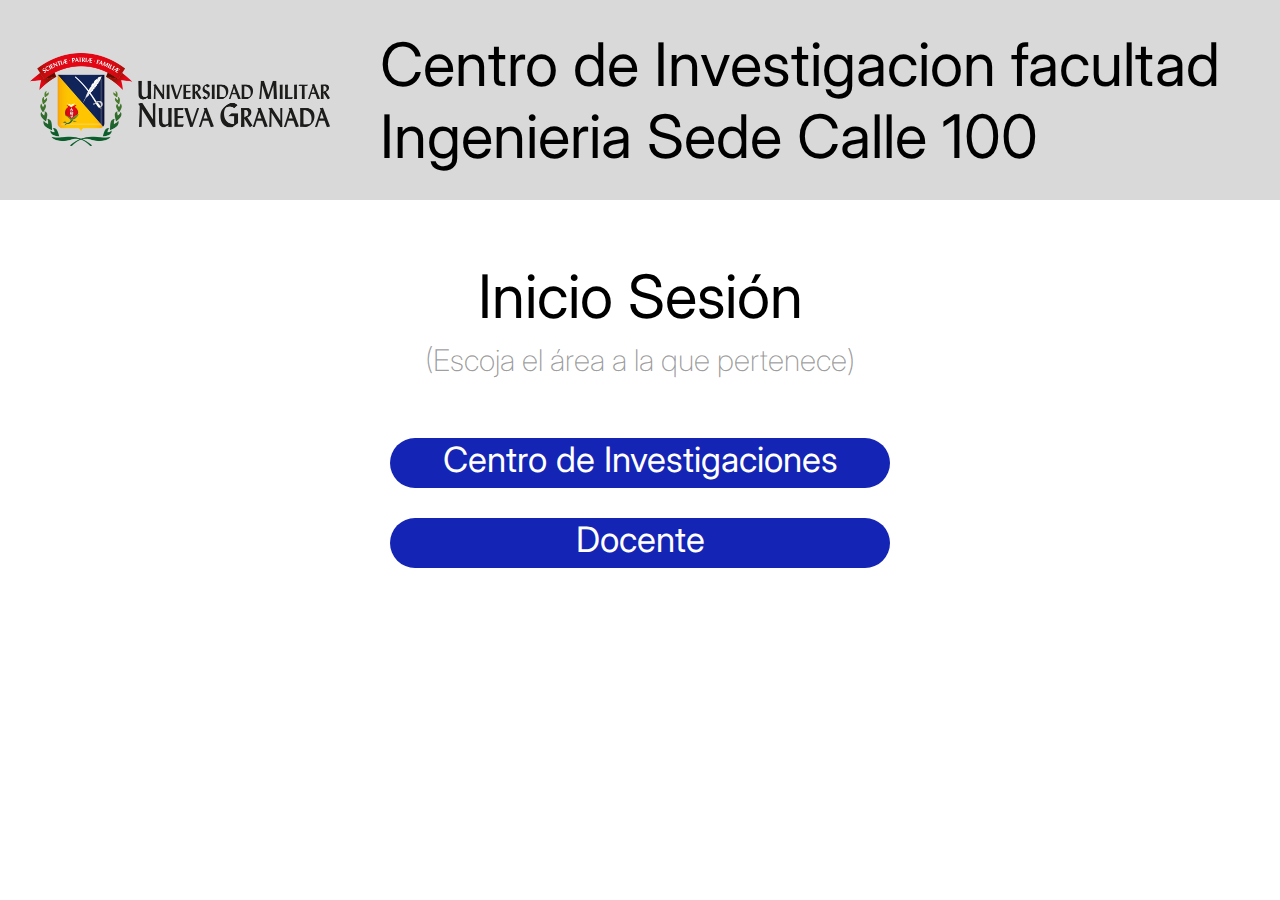
<file: CentrodeInvestigaciones/index.html>
<!DOCTYPE html>
<html lang="es">

<head>
    <meta charset="UTF-8">
    <meta http-equiv="X-UA-Compatible" content="IE=edge">
    <meta name="viewport" content="width=device-width, initial-scale=1.0">
    <title>Centro de Investigacion</title>
    <!-- <link rel="preload" href="normalize.css" as="style"> -->
    <!--<link href="Estilos/normalize.css" rel="stylesheet" > Encargado de normalizar, asi que va primero -->
    <link rel="preconnect" href="https://fonts.googleapis.com">
    <link rel="preconnect" href="https://fonts.gstatic.com" crossorigin>
    <link href="https://fonts.googleapis.com/css2?family=Inter:wght@100;200;400&display=swap" rel="stylesheet">
    <!-- <link rel="preload" href="style.css" as="style"> -->
    <link href="Estilos/styleindex.css" rel="stylesheet" >
</head>

<body>
   <header>
        <img src="img/LogoUMNG.png" class="logo" alt="Logo UMNG">
        <h1 class="hindex">Centro de Investigacion facultad Ingenieria Sede Calle 100</h1>
   </header>
    
    <main>
        <h2>Inicio Sesión</h2>
        <h3>(Escoja el área a la que pertenece)</h3>
        <nav>
            <div class="botones">
                <a href="Centro.Inv/CentroInv.html" class="botonesl">Centro de Investigaciones</a>
            </div>
            <div class="botones">
                <a href="Docenteee/Docente.html" class="botonesl">Docente</a>
            </div>
        </nav>
        

    </main>
    
</body>

</html>
</file>
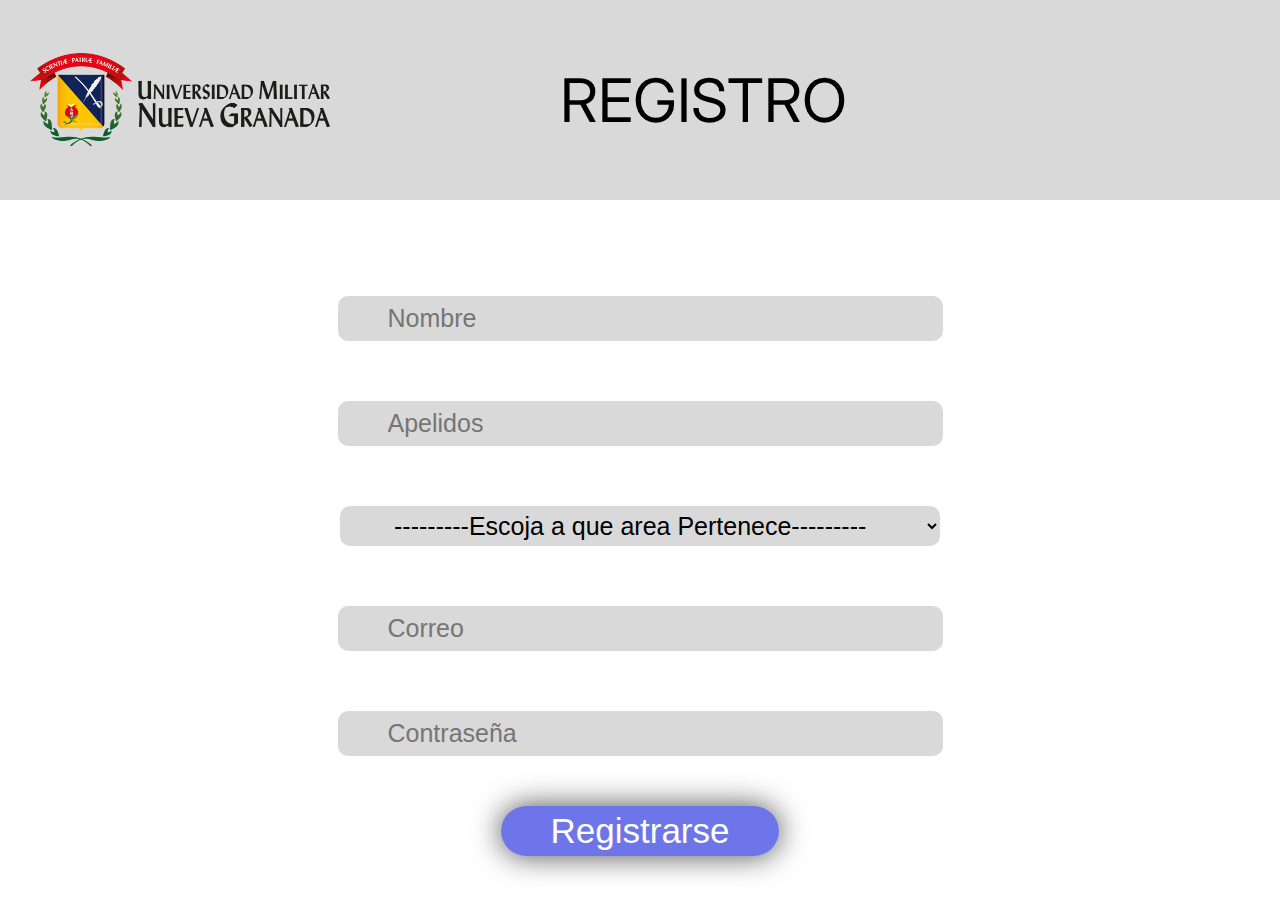
<file: CentrodeInvestigaciones/Registro.html>
<!DOCTYPE html>
<html lang="es">

<head>
    <meta charset="UTF-8">
    <meta http-equiv="X-UA-Compatible" content="IE=edge">
    <meta name="viewport" content="width=device-width, initial-scale=1.0">
    <title>Centro de Investigacion</title>
    <!-- <link rel="preload" href="normalize.css" as="style"> -->
    <!--<link href="Estilos/normalize.css" rel="stylesheet" > Encargado de normalizar, asi que va primero -->
    <link rel="preconnect" href="https://fonts.googleapis.com">
    <link rel="preconnect" href="https://fonts.gstatic.com" crossorigin>
    <link href="https://fonts.googleapis.com/css2?family=Inter:wght@100;200;400&display=swap" rel="stylesheet">
    <!-- <link rel="preload" href="styleindex.css" as="style"> -->
    <link href="Estilos/styleindex.css" rel="stylesheet" >
</head>

<body>
   <header>
        <img src="img/LogoUMNG.png" class="logo" alt="Logo UMNG">
        <h1 class="hh1">Registro</h1>
   </header>
    
    <main>
        <form id="Registro" class="form">
            <fieldset>
                <div class="contenedor-campos"> 
                    <div>
                        <input class="campos" id="Name" placeholder="Nombre">
                    </div>
                    <div>
                        <input class="campos" id="Apellidos" placeholder="Apelidos">
                    </div>
                    <div>
                        <select id="area" name="area">
                            <option value="" disable selected>---------Escoja a que area Pertenece---------</option>
                            <option value="Docente">Centro de Investigaciones</option>
                            <option value="JovenInvestigador">Docente</option>
                        </select>
                    </div>
                    <div>
                        <input class="campos" id="correo" type="email" placeholder="Correo">
                    </div>
                    <div>
                        <input class="campos" id="password" type="password" placeholder="Contraseña">
                    </div>
                    <div class="contenedor-campos">
                        <input type="submit" value="Registrarse" class="bt" id="boton">
                     </div>
                </div>
            </fieldset>
        </form>
    </main>

    <script src="JavaScripts/registro.js"> </script>
    
</body>

</html>
</file>
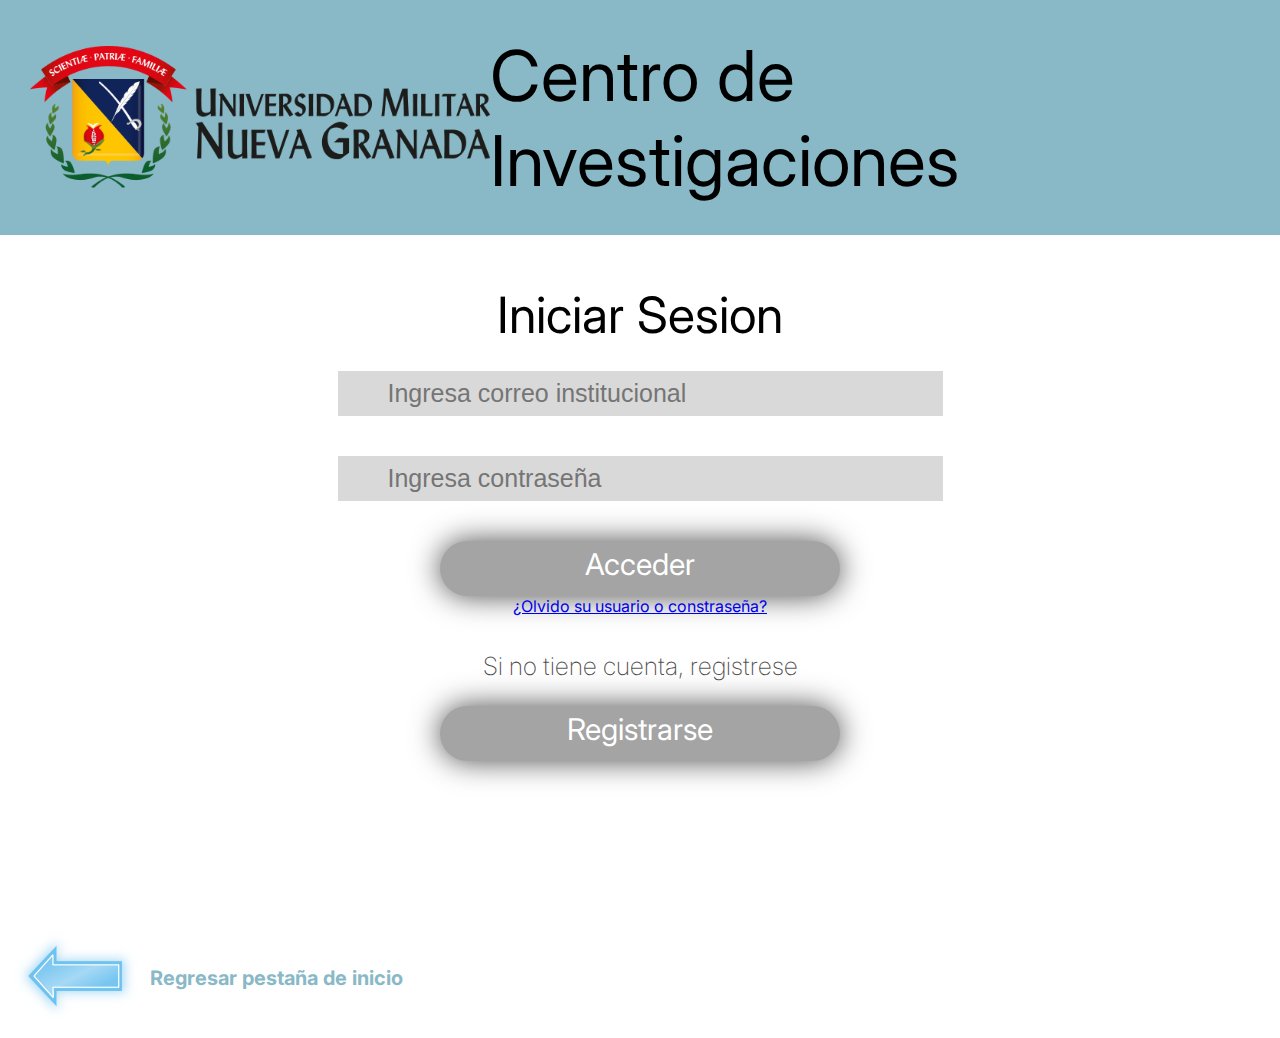
<file: CentrodeInvestigaciones/Centro.Inv/CentroInv.html>
<!DOCTYPE html>
<html lang="en">

<head>
    <meta charset="UTF-8">
    <meta http-equiv="X-UA-Compatible" content="IE=edge">
    <meta name="viewport" content="width=device-width, initial-scale=1.0">
    <title>Centro de Investigaciones</title>
    <!-- <link rel="preload" href="normalize.css" as="style">
    <link href="Estilos/normalize.css" rel="stylesheet" > Encargado de normalizar, asi que va primero -->
    <link rel="preconnect" href="https://fonts.googleapis.com">
    <link rel="preconnect" href="https://fonts.gstatic.com" crossorigin>
    <link href="https://fonts.googleapis.com/css2?family=Inter:wght@100;200;400&display=swap" rel="stylesheet">
    <!-- <link rel="preload" href="style.css" as="style"> -->
    <link href="../Estilos/stylecentro.css" rel="stylesheet" >
</head>

<body>
    <header>
        <img src="../img/LogoUMNG.png" class="logo" alt="Logo UMNG">
        <h1 class="hindex">Centro de Investigaciones</h1>
    </header>

    <main>
        <h2 class="hh2">Iniciar Sesion</h2>
        <form class="formulario">
            <fieldset>
                <div class="contenedor-campos"> 
                    <div>
                        <input class="campos" id="correo" type="email" placeholder="Ingresa correo institucional">
                    </div>
                    <div>
                        <input class="campos" id="password" type="password" placeholder="Ingresa contraseña">
                    </div>
                    <div class="contenedor-campos">
                        <a href="docu1.1.html" class="bt">Acceder</a>
                        <!-- <input type="submit" value="Acceder" class="bt" id="boton"> -->
                        <a href="RecuperacionCentro.html">¿Olvido su usuario o constraseña?</a>
                    </div>
                    <div class="contenedor-campos">
                       <h3 class="hh3">Si no tiene cuenta, registrese</h3>
                       <a href="../Registro.html" class="bt">Registrarse</a>
                    </div>
                </div>
            </fieldset>  
        </form>
    </main>

    <footer>
        <div>
            <a href="../index.html"><img src="../img/FlechaAzul.png" class="flecha" alt="Retroceder"></a>
        </div>
        <div>
            <a href="../index.html" class="aa">Regresar pestaña de inicio</a>
        </div>
    </footer>

</body>

</html>
</file>
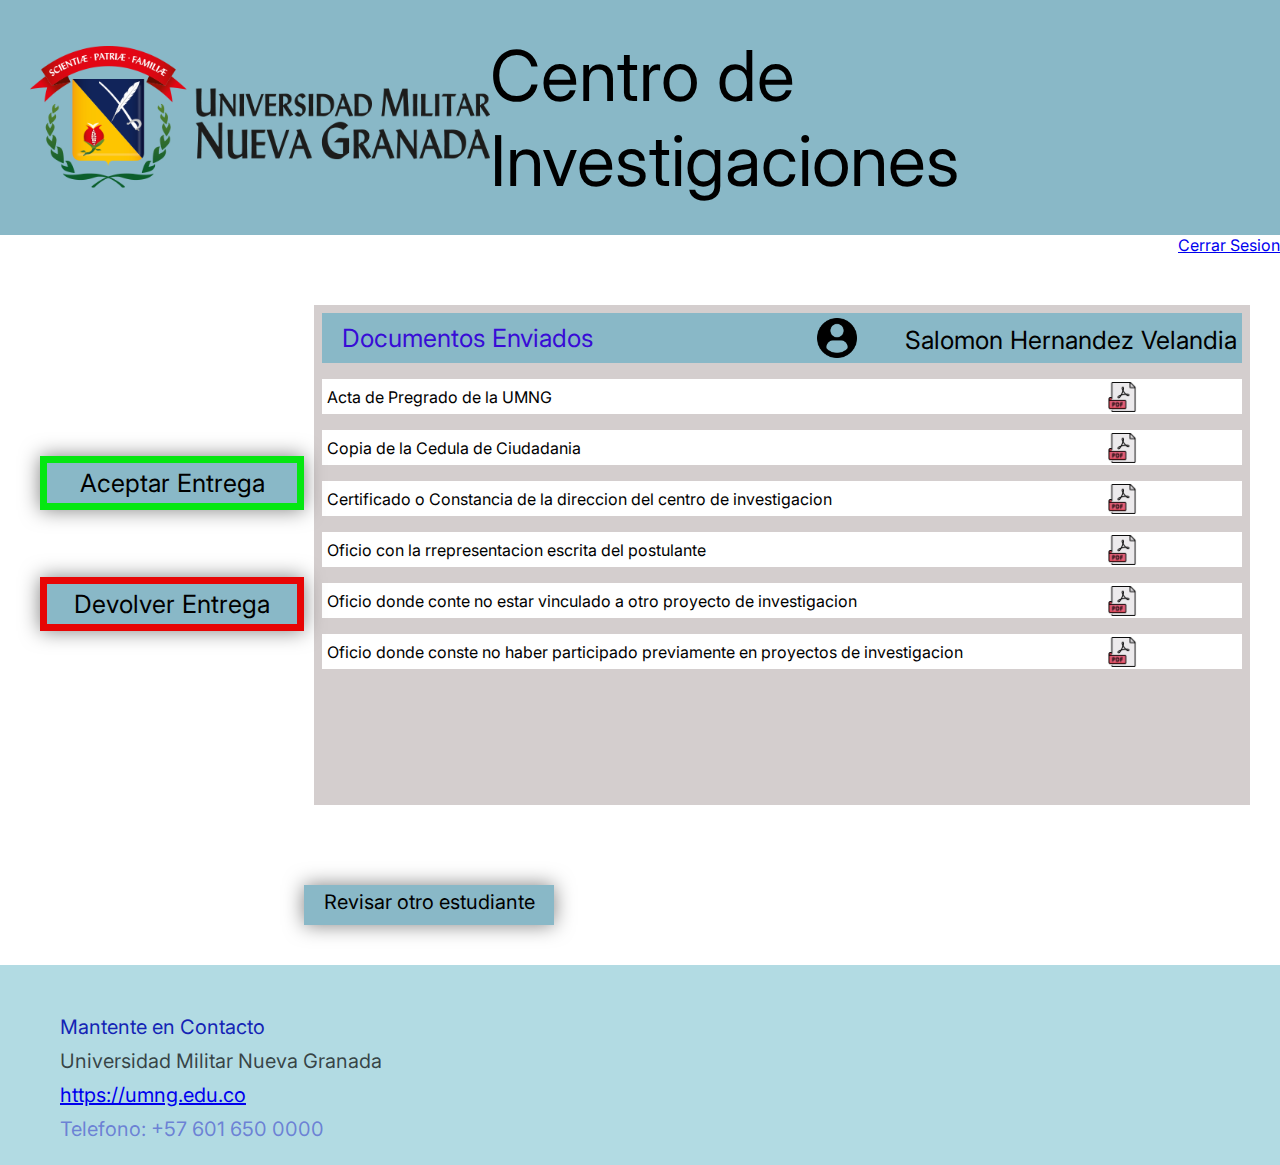
<file: CentrodeInvestigaciones/Centro.Inv/docu.1.2.html>
<!DOCTYPE html>
<html lang="en">

<head>
    <meta charset="UTF-8">
    <meta http-equiv="X-UA-Compatible" content="IE=edge">
    <meta name="viewport" content="width=device-width, initial-scale=1.0">
    <title>Centro de Investigaciones</title>
    <!-- <link rel="preload" href="normalize.css" as="style">
    <link href="Estilos/normalize.css" rel="stylesheet" > Encargado de normalizar, asi que va primero -->
    <link rel="preconnect" href="https://fonts.googleapis.com">
    <link rel="preconnect" href="https://fonts.gstatic.com" crossorigin>
    <link href="https://fonts.googleapis.com/css2?family=Inter:wght@100;200;400&display=swap" rel="stylesheet">
    <!-- <link rel="preload" href="style.css" as="style"> -->
    <link href="../Estilos/docu1.2.css" rel="stylesheet" >
</head>

<body>
    <header>
        <img src="../img/LogoUMNG.png" class="logo" alt="Logo UMNG">
        <h1 class="hindex">Centro de Investigaciones</h1>
    </header>

        <nav class="aaa">
             <a href="CentroInv.html" >Cerrar Sesion</a>
        </nav>

    <main class="documents1">
        <div class="documents2">
            <div class="recuadro">
                <div class="contenedor-campos">
                    <div class="visualizacion">
                        <div class="vi2">
                            <div class="contenedor-campos1" id="selec">   
                                <div class="letr"> Documentos Enviados </div>      
                                <div class="d">
                                    <img src="../img/usuario.png" class="logo2" alt="Añadir Joven Investigador" id="img1">
                                    <div class="botones2" id="bot"> Salomon Hernandez Velandia </div>            <!-- Es un ejemplo, la gracia sera que reciba el nombre desde la base de datos y con JavaScript se muestren concecutivamente, te recomiento usar arreglos -->
                                </div>                                       
                            </div>
                        </div>
                        <div class="contenedor-campos2" id="selec">   
                            <div class="hhe3"> Acta de Pregrado de la UMNG</div>                                              
                            <img src="../img/Iconopdf.png" class="logo3" alt="Documento PDF"  id="img1">
                        </div>
                        <div class="contenedor-campos2" id="selec">   
                            <div class="hhe3"> Copia de la Cedula de Ciudadania</div>                                              
                            <img src="../img/Iconopdf.png" class="logo3" alt="Documento PDF"  id="img1">
                        </div>
                        <div class="contenedor-campos2" id="selec">   
                            <div class="hhe3"> Certificado o Constancia de la direccion del centro de investigacion</div>                                              
                            <img src="../img/Iconopdf.png" class="logo3" alt="Documento PDF"  id="img1">
                        </div>
                        <div class="contenedor-campos2" id="selec">   
                            <div class="hhe3"> Oficio con la rrepresentacion escrita del postulante</div>                                              
                            <img src="../img/Iconopdf.png" class="logo3" alt="Documento PDF"  id="img1">
                        </div>
                        <div class="contenedor-campos2" id="selec">   
                            <div class="hhe3"> Oficio donde conte no estar vinculado a otro proyecto de investigacion</div>                                              
                            <img src="../img/Iconopdf.png" class="logo3" alt="Documento PDF"  id="img1">
                        </div>
                        <div class="contenedor-campos2" id="selec">   
                            <div class="hhe3"> Oficio donde conste no haber participado previamente en proyectos de investigacion </div>                                              
                            <img src="../img/Iconopdf.png" class="logo3" alt="Documento PDF"  id="img1">
                        </div>
                    </div>
                </div>
            </div>
            <div class="recuadro">
                <div class="contenedor-campos">
                    <a href="docu1.3.html" class="bta">Aceptar Entrega</a>
                </div>
            </div>
            <div class="recuadro">
                <div class="contenedor-campos">
                    <a href="docu1.3.html" class="btr" id="btt2">Devolver Entrega</a>
                </div>
            </div>
            <div class="recuadro">
                <div class="contenedor-campos">
                    <a href="docu1.1.html" class="bt">Revisar otro estudiante</a>
                </div>
            </div>
        </div>
    </main>

    <!-- <script src="../JavaScripts/docu1.1.js"> </script> -->


    <footer class="footermax">
        <h4> Mantente en Contacto </h4>
        <h4> Universidad Militar Nueva Granada </h4>
        <h4> <a href="https://umng.edu.co" target="_blank">https://umng.edu.co</a> </h4>
        <h4> Telefono: +57 601 650 0000 </h4>
    </footer>

</body>

</html>
</file>
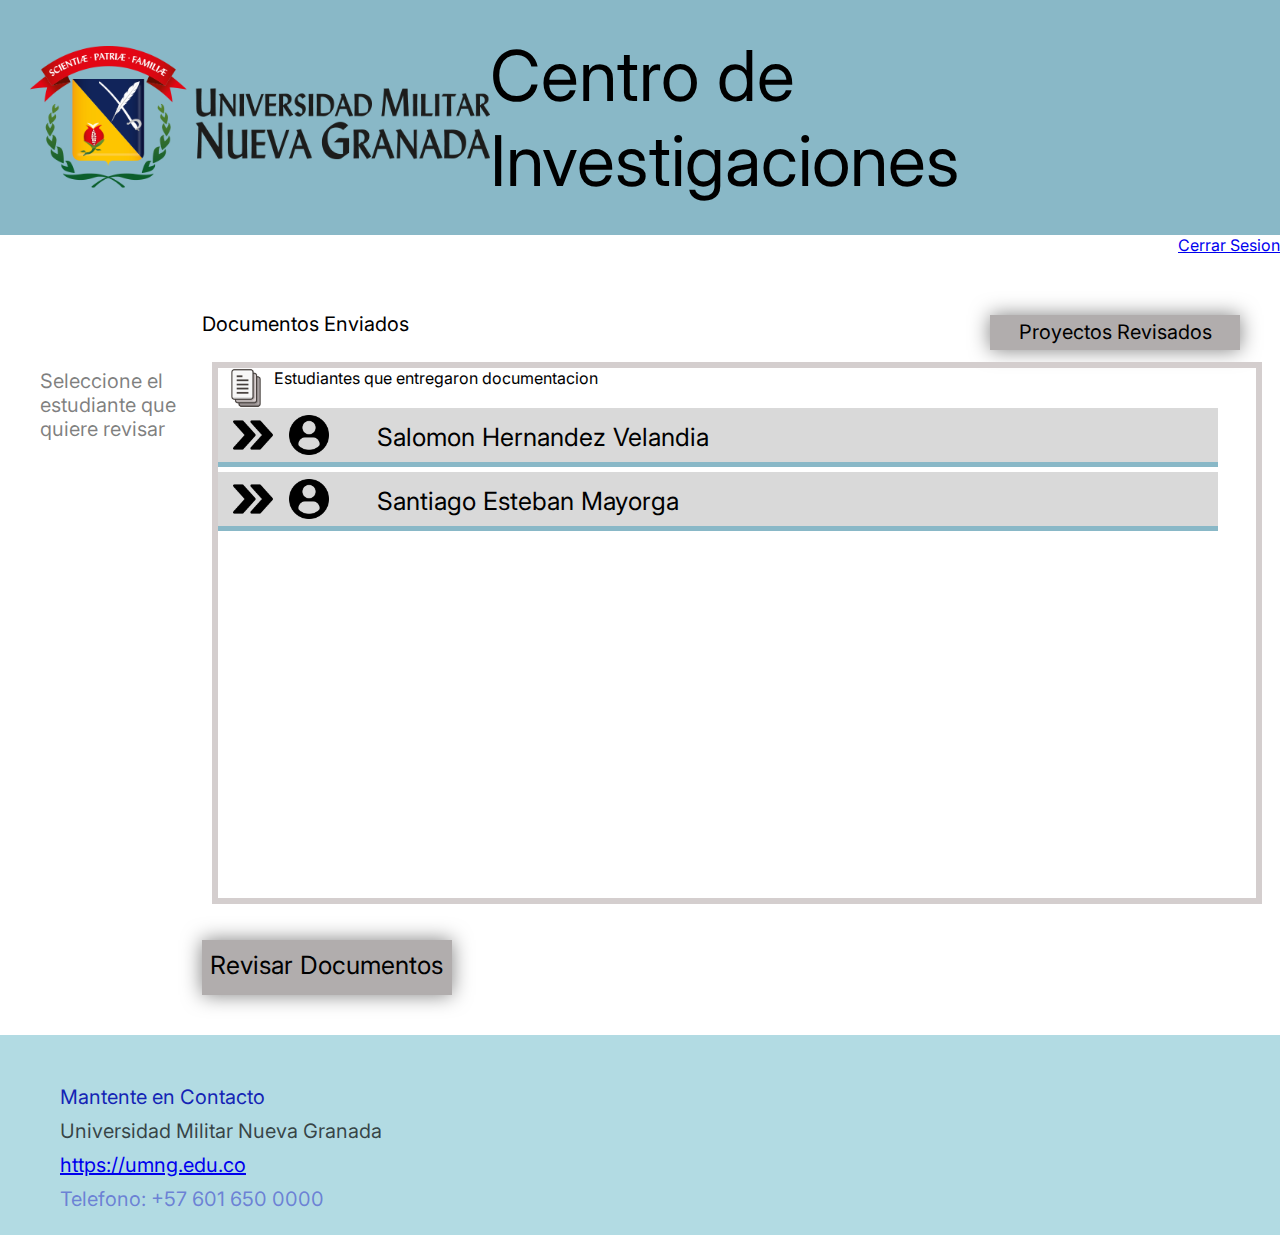
<file: CentrodeInvestigaciones/Centro.Inv/docu1.1.html>
<!DOCTYPE html>
<html lang="en">

<head>
    <meta charset="UTF-8">
    <meta http-equiv="X-UA-Compatible" content="IE=edge">
    <meta name="viewport" content="width=device-width, initial-scale=1.0">
    <title>Centro de Investigaciones</title>
    <!-- <link rel="preload" href="normalize.css" as="style">
    <link href="Estilos/normalize.css" rel="stylesheet" > Encargado de normalizar, asi que va primero -->
    <link rel="preconnect" href="https://fonts.googleapis.com">
    <link rel="preconnect" href="https://fonts.gstatic.com" crossorigin>
    <link href="https://fonts.googleapis.com/css2?family=Inter:wght@100;200;400&display=swap" rel="stylesheet">
    <!-- <link rel="preload" href="style.css" as="style"> -->
    <link href="../Estilos/docu1.1.css" rel="stylesheet" >
</head>

<body>
    <header>
        <img src="../img/LogoUMNG.png" class="logo" alt="Logo UMNG">
        <h1 class="hindex">Centro de Investigaciones</h1>
    </header>

        <nav class="aaa">
             <a href="CentroInv.html" >Cerrar Sesion</a>
        </nav>

    <main class="documents1">
        <div class="documents2">
            <div class="recuadro">
                <h2 class="hhee3">Documentos Enviados</h2>
            </div>
            <div class="recuadro">
                <div class="contenedor-campos">
                    <a href="docu1.3.html" class="bt">Proyectos Revisados</a>
                </div>
            </div>
            <div class="recuadro">
                <div class="contenedor-campos">
                    <div class="visualizacion">
                        <div class="vi2">
                            <img src="../img/DocumentosArch.png" class="logo2" alt="Logo archivos">
                            <div> Estudiantes que entregaron documentacion</div>
                        </div>
                        <div class="vizu2">
                            <div class="contenedor-campos2" id="selec">                                                
                                <img src="../img/flechadoble.png" class="logo2" alt="Casilla Estudiante"  id="img1">
                                <img src="../img/usuario.png" class="logo2" alt="Añadir Joven Investigador" id="img1">
                                <div class="botones2" id="bot"> Salomon Hernandez Velandia </div>            <!-- Es un ejemplo, la gracia sera que reciba el nombre desde la base de datos y con JavaScript se muestren concecutivamente, te recomiento usar arreglos -->
                            </div>
                            <div class="contenedor-campos2" id="selec1">
                                <img src="../img/flechadoble.png" class="logo2" alt="Casilla Estudiante" id="img1">
                                <img src="../img/usuario.png" class="logo2" alt="Añadir Joven Investigador" id="img1">
                                <div class="botones2" id="bot"> Santiago Esteban Mayorga </div>             <!-- Es un ejemplo, la gracia sera que reciba el nombre desde la base de datos y con JavaScript se muestren concecutivamente, te recomiento usar arreglos -->
                            </div>
                        </div>
                    </div>
                </div>
            </div>
            <div class="recuadro">
                <div class="contenedor-campos">
                    <a href="docu.1.2.html" class="bt2" id="btt2">Revisar Documentos</a>
                </div>
            </div>
            <div class="recuadro">
                <h2 class="hhe3">Seleccione el estudiante que quiere revisar</h2>
            </div>
        </div>
    </main>

    <script src="../JavaScripts/docu1.1.js"> </script>


    <footer class="footermax">
        <h4> Mantente en Contacto </h4>
        <h4> Universidad Militar Nueva Granada </h4>
        <h4> <a href="https://umng.edu.co" target="_blank">https://umng.edu.co</a> </h4>
        <h4> Telefono: +57 601 650 0000 </h4>
    </footer>

</body>

</html>
</file>
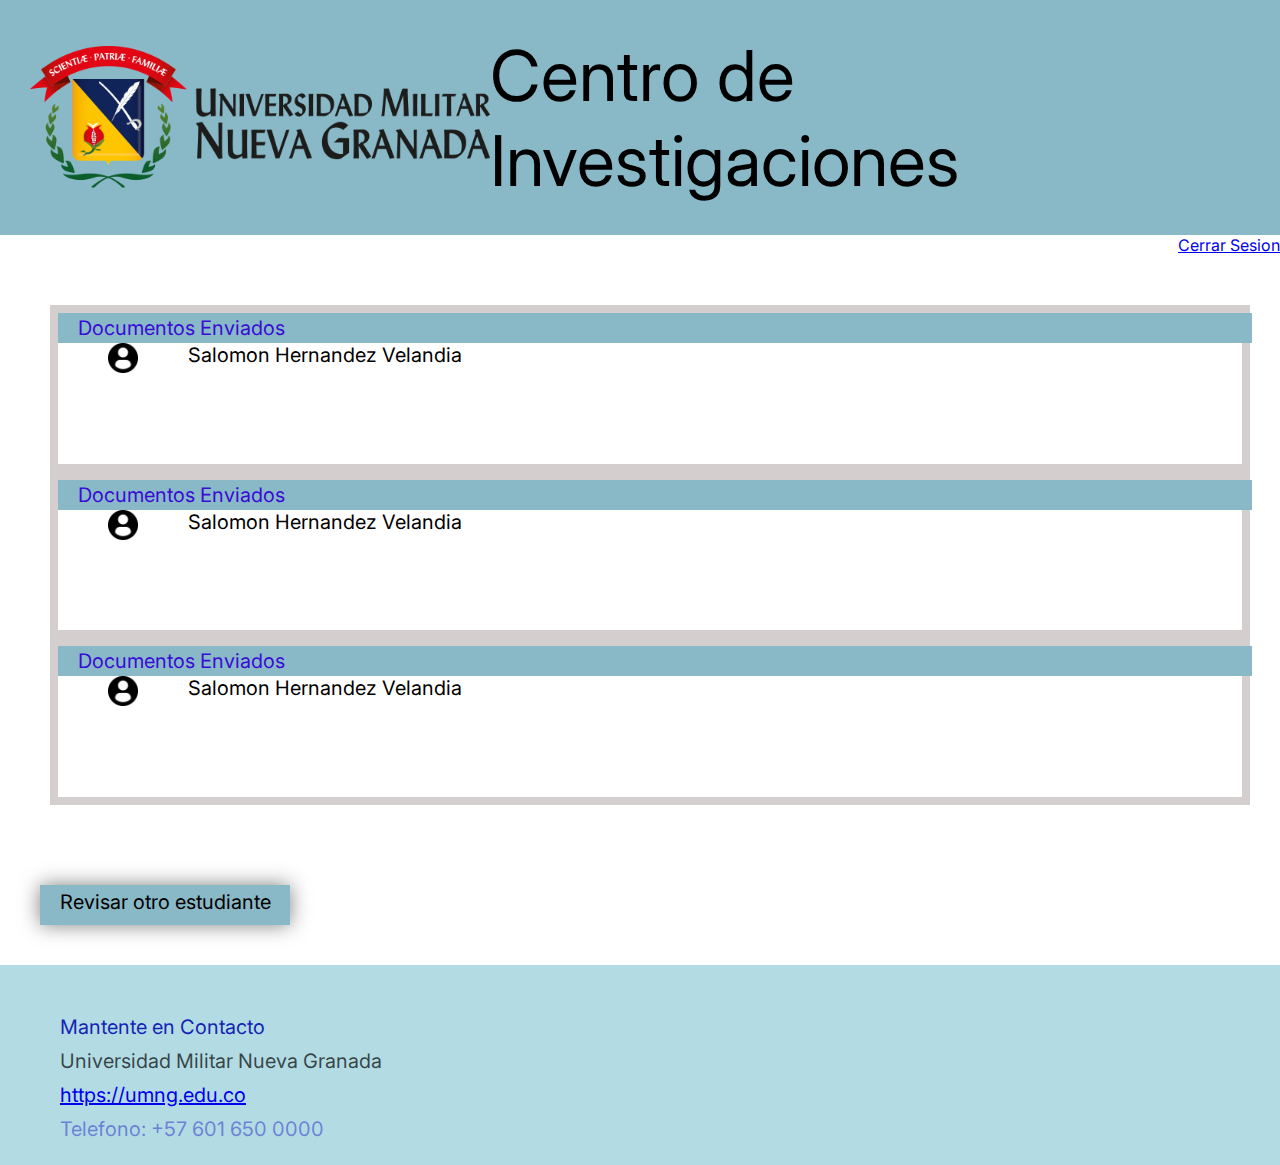
<file: CentrodeInvestigaciones/Centro.Inv/docu1.3.html>
<!DOCTYPE html>
<html lang="en">

<head>
    <meta charset="UTF-8">
    <meta http-equiv="X-UA-Compatible" content="IE=edge">
    <meta name="viewport" content="width=device-width, initial-scale=1.0">
    <title>Centro de Investigaciones</title>
    <!-- <link rel="preload" href="normalize.css" as="style">
    <link href="Estilos/normalize.css" rel="stylesheet" > Encargado de normalizar, asi que va primero -->
    <link rel="preconnect" href="https://fonts.googleapis.com">
    <link rel="preconnect" href="https://fonts.gstatic.com" crossorigin>
    <link href="https://fonts.googleapis.com/css2?family=Inter:wght@100;200;400&display=swap" rel="stylesheet">
    <!-- <link rel="preload" href="style.css" as="style"> -->
    <link href="../Estilos/docu1.3.css" rel="stylesheet" >
</head>

<body>
    <header>
        <img src="../img/LogoUMNG.png" class="logo" alt="Logo UMNG">
        <h1 class="hindex">Centro de Investigaciones</h1>
    </header>

        <nav class="aaa">
             <a href="CentroInv.html" >Cerrar Sesion</a>
        </nav>

    <main class="documents1">
        <div class="documents2">
            <div class="recuadro">
                <div class="contenedor-campos">
                    <div class="visualizacion">
                        <div class="contenedor-campos2" id="selec">   
                            <div>
                                <div class="contenedor-campos1" id="selec">   
                                    <div class="letr"> Documentos Enviados </div>                                          
                                </div>
                            </div>
                            <div class="vi2">
                                <img src="../img/usuario.png" class="logo3" alt="Documento PDF"  id="img1">
                                <div class="botones2" id="bot"> Salomon Hernandez Velandia </div>                               
                            </div>
                        </div>
                        <div class="contenedor-campos2" id="selec">   
                            <div>
                                <div class="contenedor-campos1" id="selec">   
                                    <div class="letr"> Documentos Enviados </div>                                         
                                </div>
                            </div>
                            <div class="vi2">
                                <img src="../img/usuario.png" class="logo3" alt="Documento PDF"  id="img1">
                                <div class="botones2" id="bot"> Salomon Hernandez Velandia </div>                               
                            </div>                                             
                        </div>
                        <div class="contenedor-campos2" id="selec">   
                            <div>
                                <div class="contenedor-campos1" id="selec">   
                                    <div class="letr"> Documentos Enviados </div>                                           
                                </div>
                            </div>
                            <div class="vi2">
                                <img src="../img/usuario.png" class="logo3" alt="Documento PDF"  id="img1">
                                <div class="botones2" id="bot"> Salomon Hernandez Velandia </div>                               
                            </div>                                             
                        </div>
                    </div>
                </div>
            </div>
            <div class="recuadro">
                <div class="contenedor-campos">
                    <a href="docu1.1.html" class="bt">Revisar otro estudiante</a>
                </div>
            </div>
        </div>
    </main>

    <!-- <script src="../JavaScripts/docu1.1.js"> </script> -->


    <footer class="footermax">
        <h4> Mantente en Contacto </h4>
        <h4> Universidad Militar Nueva Granada </h4>
        <h4> <a href="https://umng.edu.co" target="_blank">https://umng.edu.co</a> </h4>
        <h4> Telefono: +57 601 650 0000 </h4>
    </footer>

</body>

</html>
</file>
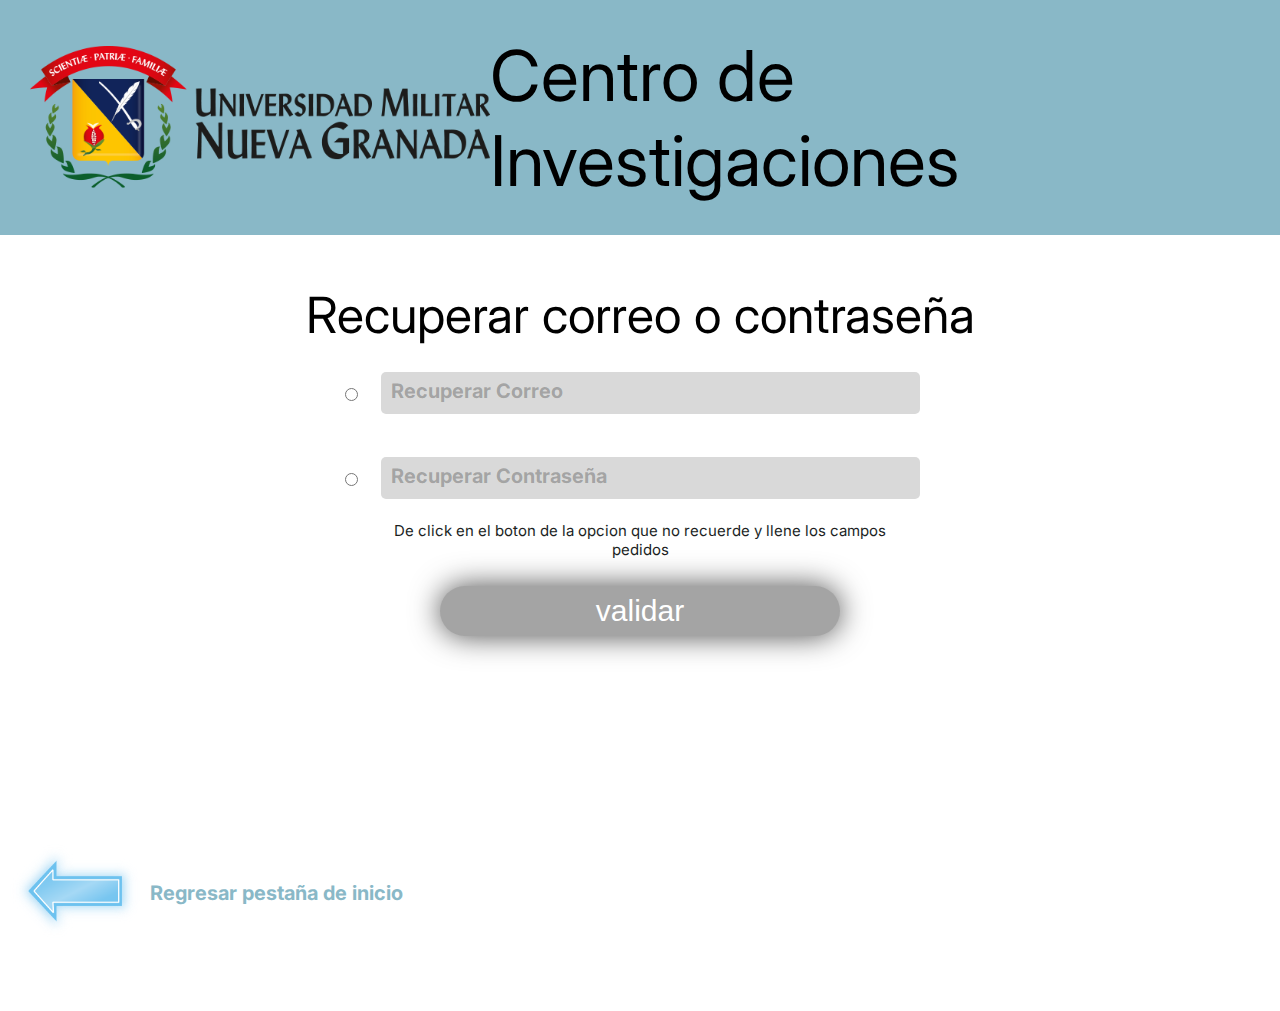
<file: CentrodeInvestigaciones/Centro.Inv/RecuperacionCentro.html>
<!DOCTYPE html>
<html lang="en">

<head>
    <meta charset="UTF-8">
    <meta http-equiv="X-UA-Compatible" content="IE=edge">
    <meta name="viewport" content="width=device-width, initial-scale=1.0">
    <title>RecuperarContraseña-Centro</title>
    <!--<link rel="preload" href="normalize.css" as="style">
    <link href="Estilos/normalize.css" rel="stylesheet" > Encargado de normalizar, asi que va primero -->
    <link rel="preconnect" href="https://fonts.googleapis.com">
    <link rel="preconnect" href="https://fonts.gstatic.com" crossorigin>
    <link href="https://fonts.googleapis.com/css2?family=Inter:wght@100;200;400&display=swap" rel="stylesheet">
    <!-- <link rel="preload" href="style.css" as="style"> -->
    <link href="../Estilos/recuperacionc.css" rel="stylesheet" >
</head>

<body>
    <header>
        <img src="../img/LogoUMNG.png" class="logo" alt="Logo UMNG">
        <h1 class="hindex">Centro de Investigaciones</h1>
    </header>

    <main>
        <h2 class="hh2">Recuperar correo o contraseña</h2> 
        <form class="formulario">
            <fieldset class="agg">
                <div id="divcorreo" class="campos">
                    <input type="radio"  id="correo" name="rec" value="correo"> 
                    <h3 class="hh3" id="h3a"> Recuperar Correo </h3>
                </div>
                <div id="divpass" class="campos">
                   <input type="radio" id="password" name="rec" value="password">  
                   <h3 class="hh3" id="h3b"> Recuperar Contraseña </h3>
                </div>
                <p id="p"> De click en el boton de la opcion que no recuerde y llene los campos pedidos</p>
            </fieldset>
            <input type="button" value="validar" class="bt" id="boton"> 
        </form>
    </main>

    <script src="../JavaScripts/recuperarcentro.js"></script>

    <footer class="footer2">
        <div>
            <a href="../index.html"><img src="../img/FlechaAzul.png" class="flecha" alt="Retroceder"></a>
        </div>
        <div>
            <a href="../index.html" class="aa">Regresar pestaña de inicio</a>
        </div>
    </footer>

</body>

</html>
</file>
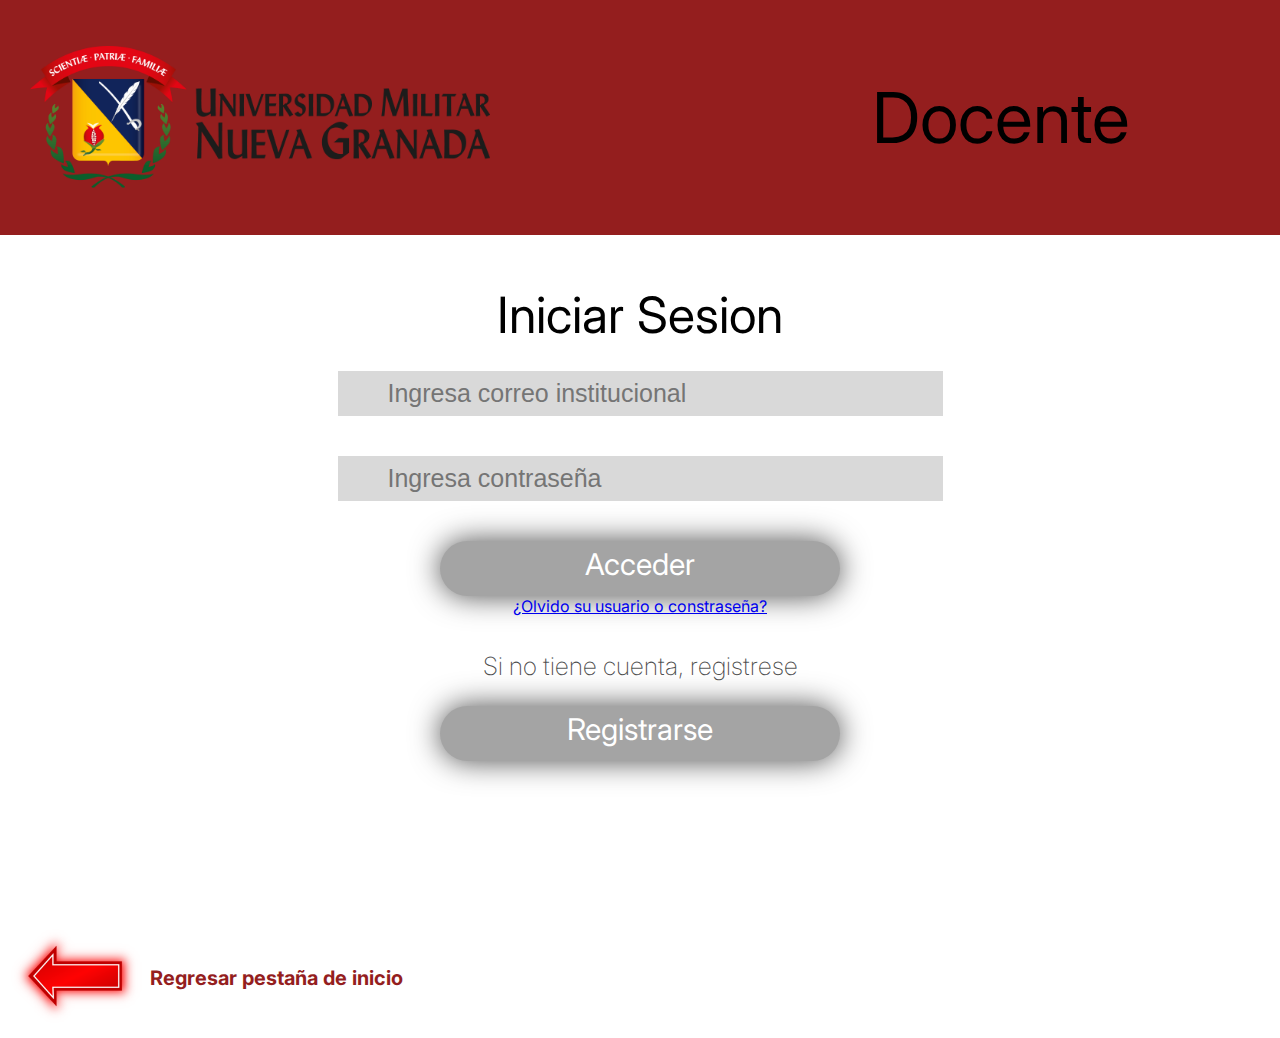
<file: CentrodeInvestigaciones/Docenteee/Docente.html>
<!DOCTYPE html>
<html lang="en">

<head>
    <meta charset="UTF-8">
    <meta http-equiv="X-UA-Compatible" content="IE=edge">
    <meta name="viewport" content="width=device-width, initial-scale=1.0">
    <title>Docente</title>
    <!--<link rel="preload" href="normalize.css" as="style">
    <link href="Estilos/normalize.css" rel="stylesheet" > Encargado de normalizar, asi que va primero -->
    <link rel="preconnect" href="https://fonts.googleapis.com">
    <link rel="preconnect" href="https://fonts.gstatic.com" crossorigin>
    <link href="https://fonts.googleapis.com/css2?family=Inter:wght@100;200;400&display=swap" rel="stylesheet">
    <!-- <link rel="preload" href="style.css" as="style"> -->
    <link href="../Estilos/styledocente.css" rel="stylesheet" >
</head>

<body>
    <header>
        <img src="../img/LogoUMNG.png" class="logo" alt="Logo UMNG">
        <h1 class="hindex">Docente</h1>
    </header>

    <main>
        <h2 class="hh2">Iniciar Sesion</h2>
        <form class="formulario">
            <fieldset>
                <div class="contenedor-campos"> 
                    <div>
                        <input class="campos" id="correo" type="email" placeholder="Ingresa correo institucional">
                    </div>
                    <div>
                        <input class="campos" id="password" type="password" placeholder="Ingresa contraseña">
                    </div>
                    <div class="contenedor-campos">
                        <a href="documentacion1.1.html" class="bt">Acceder</a>
                        <!-- <input type="submit" value="Acceder" class="bt" id="boton"> -->
                        <a href="RecuperacionDocente.html">¿Olvido su usuario o constraseña?</a>
                    </div>
                    <div class="contenedor-campos">
                       <h3 class="hh3">Si no tiene cuenta, registrese</h3>
                       <a href="../Registro.html" class="bt">Registrarse</a>
                    </div>
                </div>
            </fieldset>  
        </form>
    </main>

    <footer >
        <div>
            <a href="../index.html"><img src="../img/FlechaRoja.png" class="flecha" alt="Retroceder"></a>
        </div>
        <div>
            <a href="../index.html" class="aa">Regresar pestaña de inicio</a>
        </div>
    </footer>

</body>

</html>
</file>
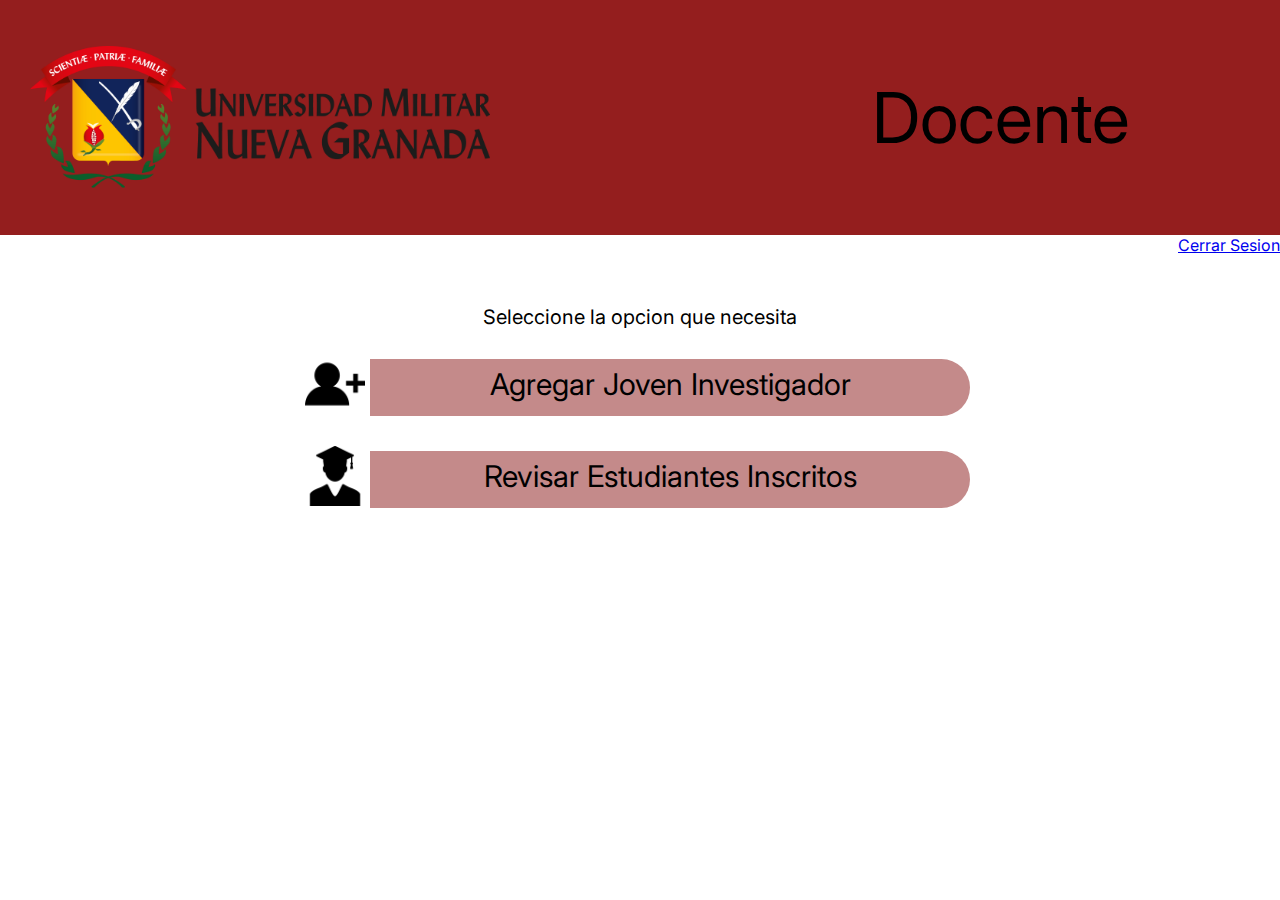
<file: CentrodeInvestigaciones/Docenteee/documentacion1.1.html>
<!DOCTYPE html>
<html lang="es">

<head>
    <meta charset="UTF-8">
    <meta http-equiv="X-UA-Compatible" content="IE=edge">
    <meta name="viewport" content="width=device-width, initial-scale=1.0">
    <title>Docente</title>
    <!--<link rel="preload" href="normalize.css" as="style">
    <link href="Estilos/normalize.css" rel="stylesheet" > Encargado de normalizar, asi que va primero -->
    <link rel="preconnect" href="https://fonts.googleapis.com">
    <link rel="preconnect" href="https://fonts.gstatic.com" crossorigin>
    <link href="https://fonts.googleapis.com/css2?family=Inter:wght@100;200;400&display=swap" rel="stylesheet">
    <!-- <link rel="preload" href="style.css" as="style"> -->
    <link href="../Estilos/styledocente.css" rel="stylesheet" >
</head>

<body>
    <header>
        <img src="../img/LogoUMNG.png" class="logo" alt="Logo UMNG">
        <h1 class="hindex">Docente</h1>
    </header>

         <nav class="aaa">
              <a href="Docente.html" >Cerrar Sesion</a>
         </nav>

    <main>
        <h2 class="hhee3">Seleccione la opcion que necesita</h2>
        <div class="contenedor-campos2">
            <img src="../img/AñadirUsuario.png" class="logo2" alt="Añadir Joven Investigador">
            <a href="documentacion1.2.html" class="botones2">Agregar Joven Investigador</a>
        </div>
        <div class="contenedor-campos2">
            <img src="../img/IconoEstudiante.png" class="logo2" alt="Revisar estudiantes ">
           <a href="documentacion1.3.html" class="botones2">Revisar Estudiantes Inscritos</a>
        </div>
    </main>
</body>

</html>
</file>
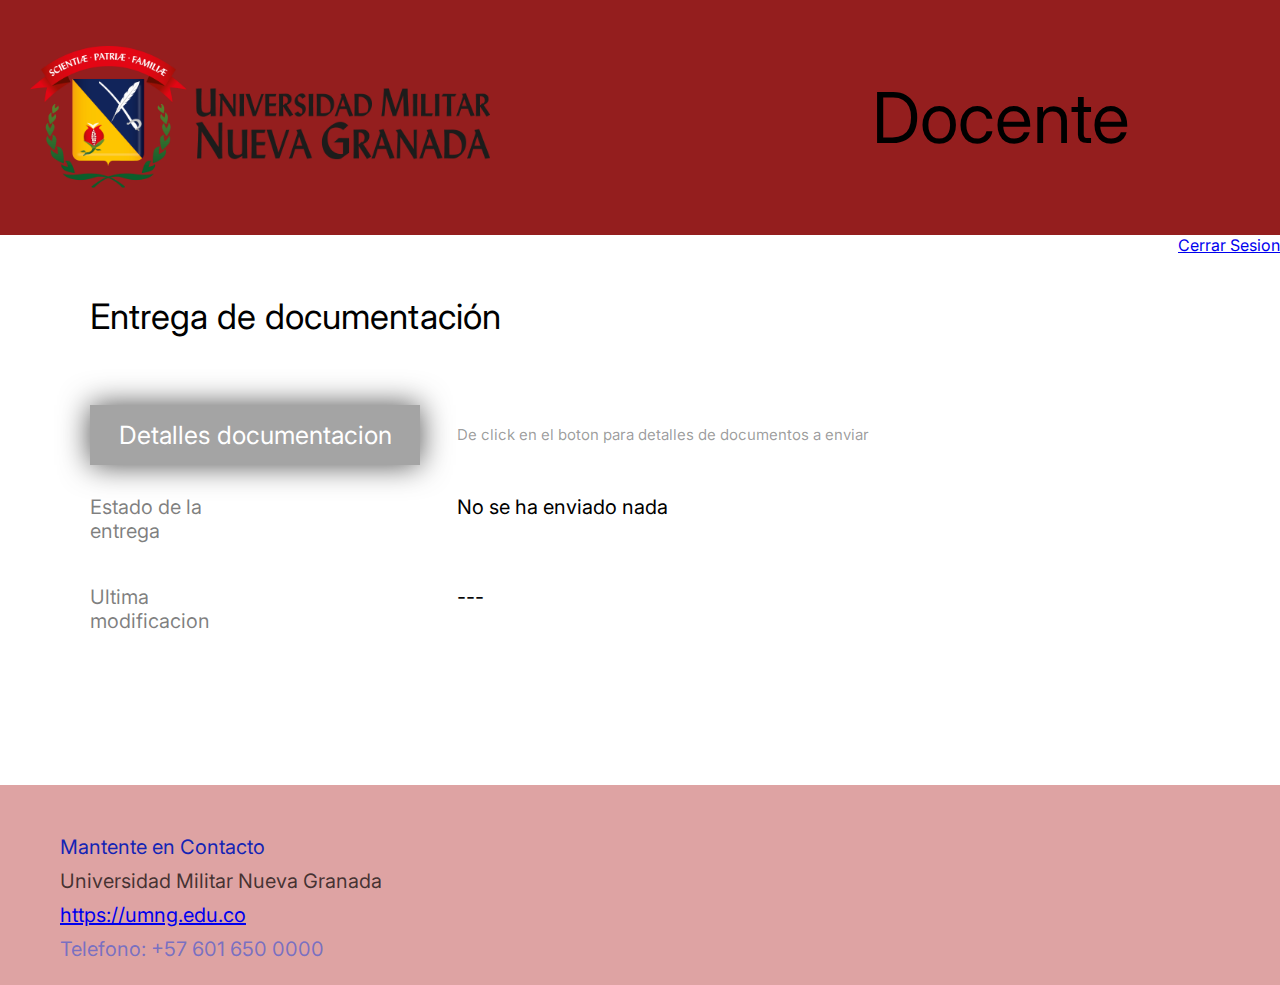
<file: CentrodeInvestigaciones/Docenteee/documentacion1.4.html>
<!DOCTYPE html>
<html lang="en">

<head>
    <meta charset="UTF-8">
    <meta http-equiv="X-UA-Compatible" content="IE=edge">
    <meta name="viewport" content="width=device-width, initial-scale=1.0">
    <title>DocenteEntrega</title>
    <!--<link rel="preload" href="normalize.css" as="style">
    <link href="Estilos/normalize.css" rel="stylesheet" > Encargado de normalizar, asi que va primero -->
    <link rel="preconnect" href="https://fonts.googleapis.com">
    <link rel="preconnect" href="https://fonts.gstatic.com" crossorigin>
    <link href="https://fonts.googleapis.com/css2?family=Inter:wght@100;200;400&display=swap" rel="stylesheet">
    <!-- <link rel="preload" href="style.css" as="style"> -->
    <link href="../Estilos/documentacion1.4.css" rel="stylesheet" >
</head>

<body>
    <header>
        <img src="../img/LogoUMNG.png" class="logo" alt="Logo UMNG">
        <h1 class="hindex">Docente</h1>
    </header>
    

        <nav class="aaa">
            <a href="Docente.html" >Cerrar Sesion</a>
        </nav>


    <main class="documents1">
        <div class="documents2">
            <div class="recuadro">
                <h2 class="hhe2">Entrega de documentación</h2>
            </div>
            <div class="recuadro">
                <div class="contenedor-campos">
                    <a href="documentacion1.5.html" class="bt2">Detalles documentacion</a>
                </div>
            </div>
            <div class="recuadro">
                <h3 class="hhmesage"> De click en el boton para detalles de documentos a enviar</h3>
            </div>
            <div class="recuadro">
                <h3 class="hhe3"> Estado de la <br> entrega</h3>
            </div>
            <div class="recuadro">
                <h3 class="hhee3"> No se ha enviado nada</h3>
            </div>
            <div class="recuadro">
                <h3 class="hhe3"> Ultima <br> modificacion</h3>
            </div>
            <div class="recuadro">
                <h3 class="hhee3"> --- </h3>
            </div>
        </div>
    </main>


    <footer class="footermax">
        <h4> Mantente en Contacto </h4>
        <h4> Universidad Militar Nueva Granada </h4>
        <h4> <a href="https://umng.edu.co" target="_blank">https://umng.edu.co</a> </h4>
        <h4> Telefono: +57 601 650 0000 </h4>
    </footer>

</body>

</html>
</file>
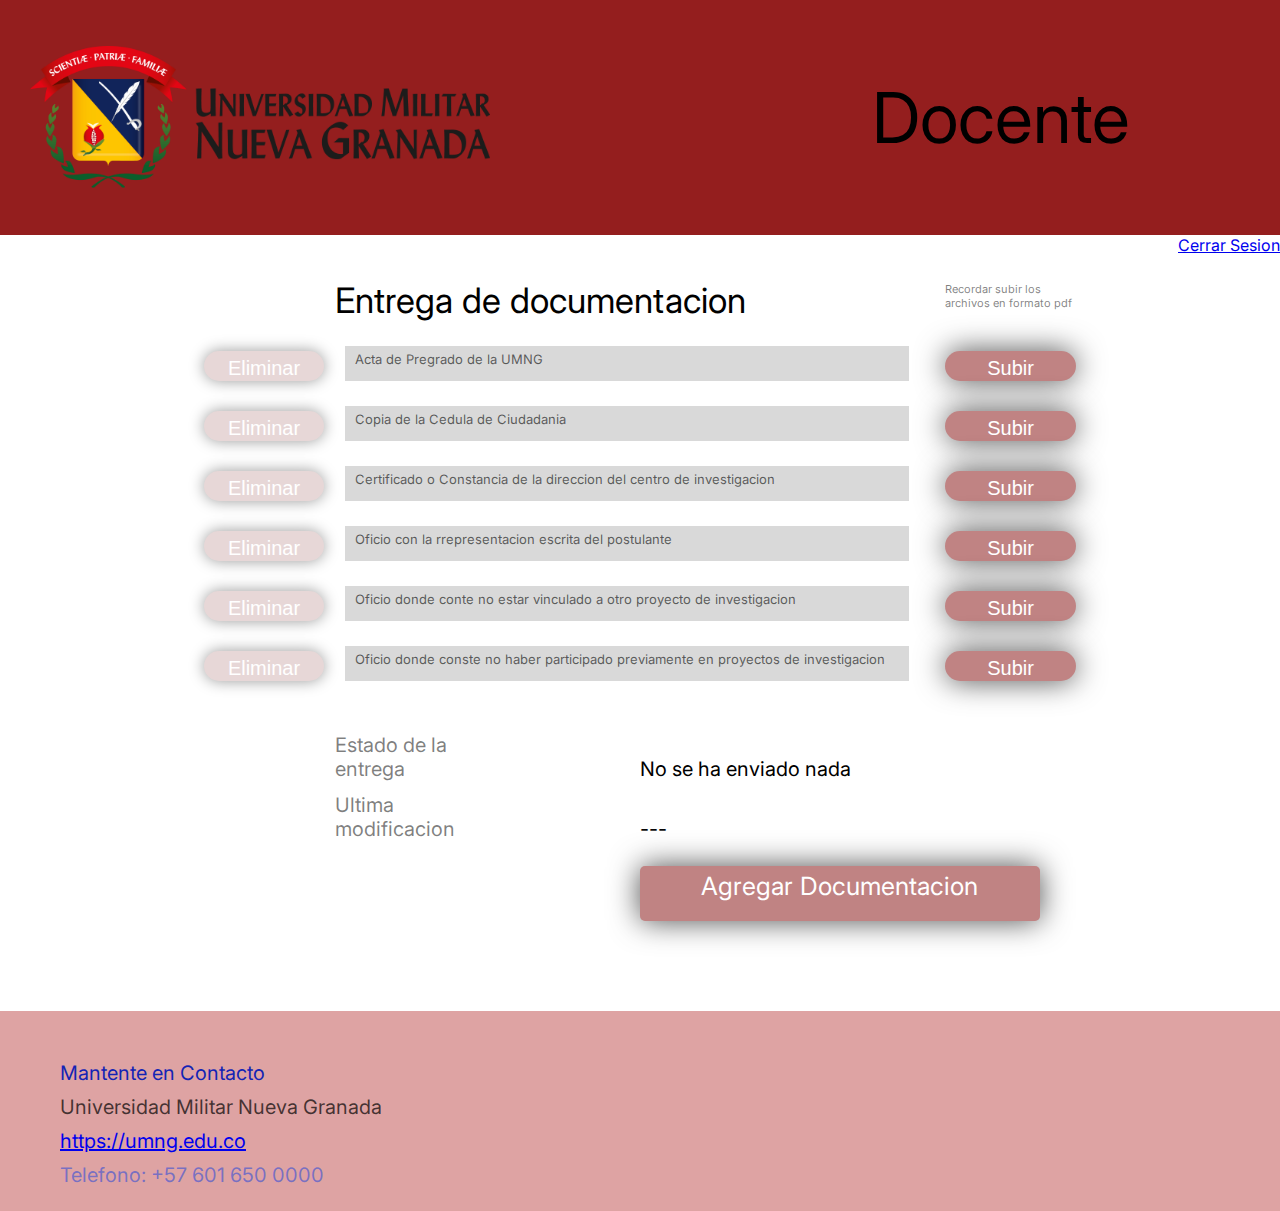
<file: CentrodeInvestigaciones/Docenteee/documentacion1.5.html>
<!DOCTYPE html>
<html lang="en">

<head>
    <meta charset="UTF-8">
    <meta http-equiv="X-UA-Compatible" content="IE=edge">
    <meta name="viewport" content="width=device-width, initial-scale=1.0">
    <title>JovenInvestigadorEntrega</title>
    <!--<link rel="preload" href="normalize.css" as="style">
    <link href="Estilos/normalize.css" rel="stylesheet" > Encargado de normalizar, asi que va primero -->
    <link rel="preconnect" href="https://fonts.googleapis.com">
    <link rel="preconnect" href="https://fonts.gstatic.com" crossorigin>
    <link href="https://fonts.googleapis.com/css2?family=Inter:wght@100;200;400&display=swap" rel="stylesheet">
    <!-- <link rel="preload" href="style.css" as="style"> -->
    <link href="../Estilos/documentacion1.5.css" rel="stylesheet" >
</head>

<body>
    <header>
        <img src="../img/LogoUMNG.png" class="logo" alt="Logo UMNG">
        <h1 class="hindex">Docente</h1>
    </header>
    

        <nav class="aaa">
            <a href="Docente.html" >Cerrar Sesion</a>
        </nav>


    <main class="documents1">
        <div class="formulario1">
            <form>
                <fieldset class="form">
                <div class="documents2">
                    <div class="recuadro">
                        <h2 class="hhe2">Entrega de documentacion</h2>
                    </div>
                    <div class="recuadro">
                        <div class="campos"> Acta de Pregrado de la UMNG </div>
                    </div>
                    <div class="recuadro">
                        <input type="submit" value="Subir" class="bt" id="boton">
                    </div>
                    <div class="recuadro">
                        <div class="campos"> Copia de la Cedula de Ciudadania </div>
                    </div>
                    <div class="recuadro">
                        <input type="submit" value="Subir" class="bt" id="boton">
                    </div>
                    <div class="recuadro">
                        <div class="campos"> Certificado o Constancia de la direccion del centro de investigacion </div>
                    </div>
                    <div class="recuadro">
                        <input type="submit" value="Subir" class="bt" id="boton">
                    </div>
                    <div class="recuadro">
                        <div class="campos"> Oficio con la rrepresentacion escrita del postulante </div>
                    </div>
                    <div class="recuadro">
                        <input type="submit" value="Subir" class="bt" id="boton">
                    </div>
                    <div class="recuadro">
                        <div class="campos"> Oficio donde conte no estar vinculado a otro proyecto de investigacion </div>
                    </div>
                    <div class="recuadro">
                        <input type="submit" value="Subir" class="bt" id="boton">
                    </div>
                    <div class="recuadro">
                        <div class="campos"> Oficio donde conste no haber participado previamente en proyectos de investigacion </div>
                    </div>
                    <div class="recuadro">
                        <input type="submit" value="Subir" class="bt" id="boton">
                    </div>
                    <div class="recuadro">
                        <h3 class="hhe3"> Estado de la <br> entrega</h3>
                    </div>
                    <div class="recuadro">
                        <h3 class="hhee3"> No se ha enviado nada</h3>
                    </div>
                    <div class="recuadro">
                        <h3 class="hhe3"> Ultima <br> modificacion</h3>
                    </div>
                    <div class="recuadro">
                        <h3 class="hhee3"> --- </h3>
                    </div>
                    <div class="recuadro">
                        <!--<input type="submit" value="Agregar Documentacion" class="bt2" id="boton">-->
                         <a href="#" class="bt2">Agregar Documentacion</a> 
                    </div> 
                    <div class="recuadro">
                        <input type="submit" value="Eliminar" class="bteliminar" id="boton">
                    </div>     
                    <div class="recuadro">
                        <input type="submit" value="Eliminar" class="bteliminar" id="boton">
                    </div>   
                    <div class="recuadro">
                        <input type="submit" value="Eliminar" class="bteliminar" id="boton">
                    </div>   
                    <div class="recuadro">
                        <input type="submit" value="Eliminar" class="bteliminar" id="boton">
                    </div>   
                    <div class="recuadro">
                        <input type="submit" value="Eliminar" class="bteliminar" id="boton">
                    </div>   
                    <div class="recuadro">
                        <input type="submit" value="Eliminar" class="bteliminar" id="boton">
                    </div>    
                    <div class="recuadro">
                        <p>Recordar subir los archivos en formato pdf</p>
                    </div>           
                </fieldset>
            </form> 
        </div>
    </main>


    <footer class="footermax">
        <h4> Mantente en Contacto </h4>
        <h4> Universidad Militar Nueva Granada </h4>
        <h4> <a href="https://umng.edu.co" target="_blank">https://umng.edu.co</a> </h4>
        <h4> Telefono: +57 601 650 0000 </h4>
    </footer>

</body>

</html>
</file>
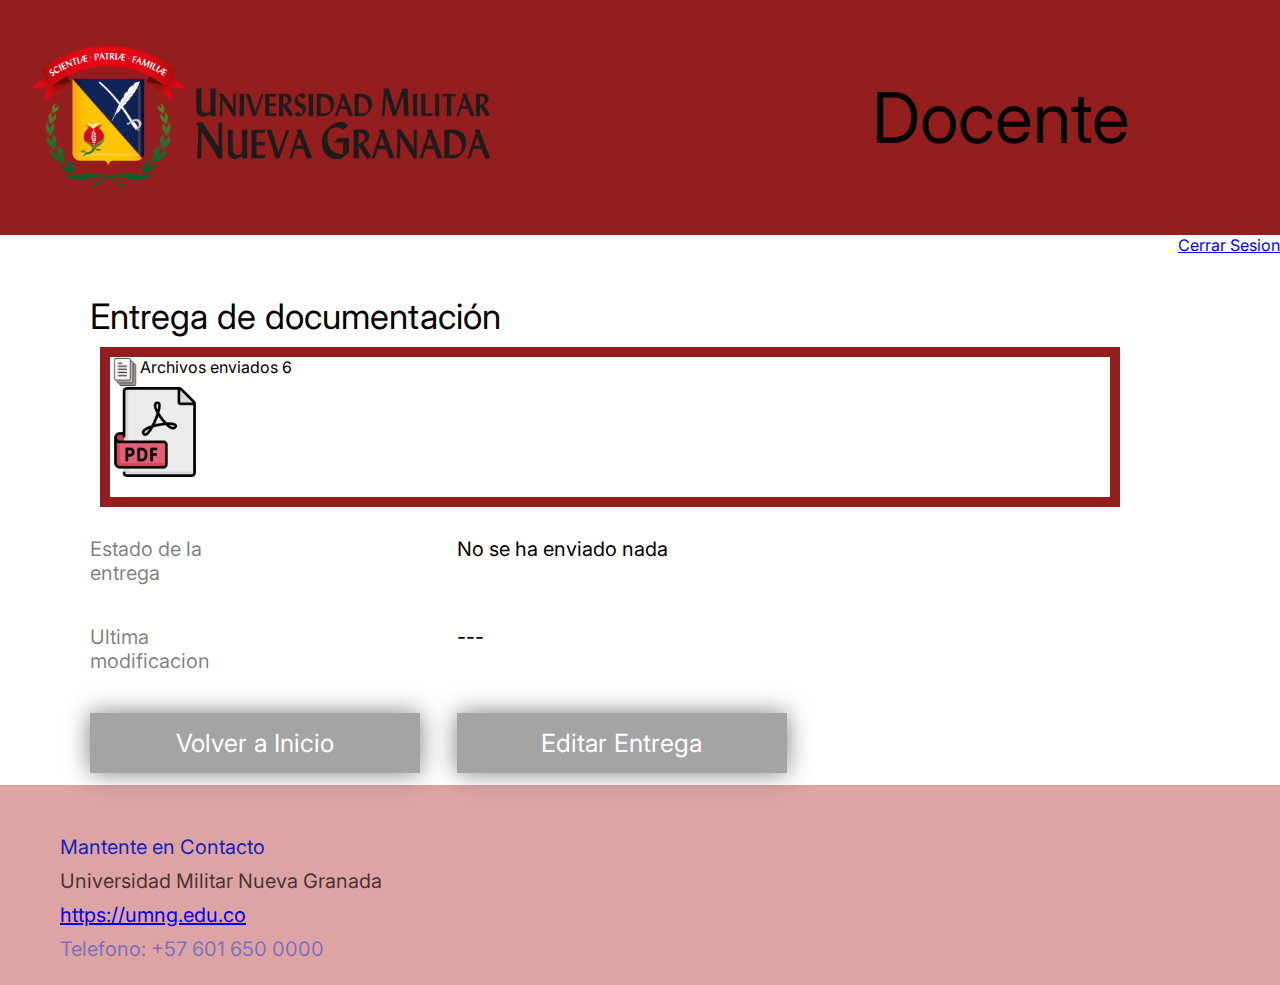
<file: CentrodeInvestigaciones/Docenteee/documentacion1.6.html>
<!DOCTYPE html>
<html lang="en">

<head>
    <meta charset="UTF-8">
    <meta http-equiv="X-UA-Compatible" content="IE=edge">
    <meta name="viewport" content="width=device-width, initial-scale=1.0">
    <title>DocenteEntrega</title>
    <!--<link rel="preload" href="normalize.css" as="style">
    <link href="Estilos/normalize.css" rel="stylesheet" > Encargado de normalizar, asi que va primero -->
    <link rel="preconnect" href="https://fonts.googleapis.com">
    <link rel="preconnect" href="https://fonts.gstatic.com" crossorigin>
    <link href="https://fonts.googleapis.com/css2?family=Inter:wght@100;200;400&display=swap" rel="stylesheet">
    <!-- <link rel="preload" href="style.css" as="style"> -->
    <link href="../Estilos/documentacion1.6.css" rel="stylesheet" >
</head>

<body>
    <header>
        <img src="../img/LogoUMNG.png" class="logo" alt="Logo UMNG">
        <h1 class="hindex">Docente</h1>
    </header>
    

        <nav class="aaa">
            <a href="Docente.html" >Cerrar Sesion</a>
        </nav>


    <main class="documents1">
        <div class="documents2">
            <div class="recuadro">
                <h2 class="hhe2">Entrega de documentación</h2>
            </div>
            <div class="recuadro">
                <div class="contenedor-campos">
                    <div class="visualizacion">
                        <div class="vi2">
                            <img src="../img/DocumentosArch.png" class="logo2" alt="Logo archivos">
                            <div> Archivos enviados 6</div>
                        </div>
                        <div>
                            <img src="../img/Iconopdf.png" class="logo3" alt="PDF">
                        </div>
                    </div>
                </div>
            </div>
            <div class="recuadro">
                <h3 class="hhe3"> Estado de la <br> entrega</h3>
            </div>
            <div class="recuadro">
                <h3 class="hhee3"> No se ha enviado nada</h3>
            </div>
            <div class="recuadro">
                <h3 class="hhe3"> Ultima <br> modificacion</h3>
            </div>
            <div class="recuadro">
                <h3 class="hhee3"> --- </h3>
            </div>
            <div class="recuadro">
                <div class="contenedor-campos">
                    <a href="documentacion1.1.html" class="bt2">Volver a Inicio</a>
                </div>
            </div>
            <div class="recuadro">
                <div class="contenedor-campos">
                    <a href="documentacion1.5.html" class="bt2">Editar Entrega</a>
                </div>
            </div>
        </div>
    </main>


    <footer class="footermax">
        <h4> Mantente en Contacto </h4>
        <h4> Universidad Militar Nueva Granada </h4>
        <h4> <a href="https://umng.edu.co" target="_blank">https://umng.edu.co</a> </h4>
        <h4> Telefono: +57 601 650 0000 </h4>
    </footer>

</body>

</html>
</file>
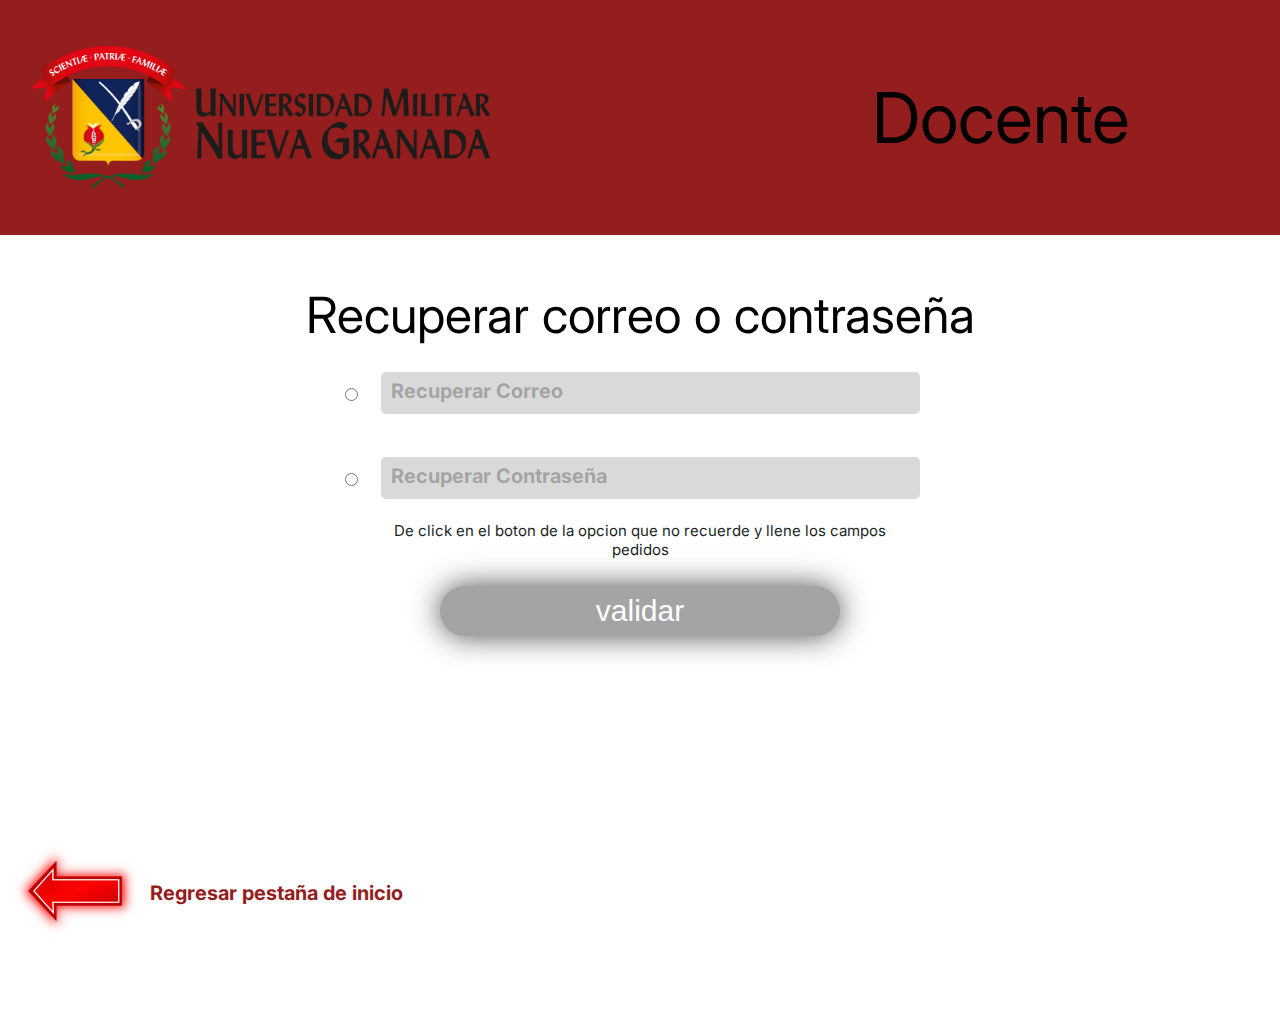
<file: CentrodeInvestigaciones/Docenteee/RecuperacionDocente.html>
<!DOCTYPE html>
<html lang="en">

<head>
    <meta charset="UTF-8">
    <meta http-equiv="X-UA-Compatible" content="IE=edge">
    <meta name="viewport" content="width=device-width, initial-scale=1.0">
    <title>RecuperarContraseña-Docente</title>
    <!--<link rel="preload" href="normalize.css" as="style">
    <link href="Estilos/normalize.css" rel="stylesheet" > Encargado de normalizar, asi que va primero -->
    <link rel="preconnect" href="https://fonts.googleapis.com">
    <link rel="preconnect" href="https://fonts.gstatic.com" crossorigin>
    <link href="https://fonts.googleapis.com/css2?family=Inter:wght@100;200;400&display=swap" rel="stylesheet">
    <!-- <link rel="preload" href="style.css" as="style"> -->
    <link href="../Estilos/recuperaciond.css" rel="stylesheet" >
</head>

<body>
    <header>
        <img src="../img/LogoUMNG.png" class="logo" alt="Logo UMNG">
        <h1 class="hindex">Docente</h1>
    </header>

    <main>
        <h2 class="hh2">Recuperar correo o contraseña</h2> 
        <form class="formulario">
            <fieldset class="agg">
                <div id="divcorreo" class="campos">
                    <input type="radio"  id="correo" name="rec" value="correo"> 
                    <h3 class="hh3" id="h3a"> Recuperar Correo </h3>
                </div>
                <div id="divpass" class="campos">
                   <input type="radio" id="password" name="rec" value="password">  
                   <h3 class="hh3" id="h3b"> Recuperar Contraseña </h3>
                </div>
                <p id="p"> De click en el boton de la opcion que no recuerde y llene los campos pedidos</p>
            </fieldset>
            <input type="button" value="validar" class="bt" id="boton"> 
        </form>
    </main>

    <script src="../JavaScripts/recuperardocente.js"></script>

    <footer class="footer2">
        <div>
            <a href="../index.html"><img src="../img/FlechaRoja.png" class="flecha" alt="Retroceder"></a>
        </div>
        <div>
            <a href="../index.html" class="aa">Regresar pestaña de inicio</a>
        </div>
    </footer>

</body>

</html>
</file>
<file: CentrodeInvestigaciones/Estilos/styleindex.css>
:root{
    --rojo: #941E1E;
    --azulboton: #1424B5;
    --grisprincipal: #D9D9D9;
    --ciandocente: #89B8C7;
}

body{
    font-family: 'Inter', sans-serif;
    margin: 0px;
}

header{
    background: var(--grisprincipal);
    margin-bottom: 60px;
    height: 200px;
    display: flex;
    justify-content: space-between;
    align-items: center;
}


.hindex{
    padding-left: 500px;
    font-size: 60px;
    font-weight: 400;
}


.hh1{
    padding-right: 800px;
    font-size: 60px;
    font-weight: 400;
    text-transform: uppercase;
}

.logo{
    padding-left: 30px;
    width: 300px;
}


main{
    text-align: center;
}

h2{
    font-size: 60px;
    font-weight: 400;
    padding:0;
    margin:0;
}

h3{
    font-size: 30px;
    font-weight: 200;
    color: rgba(0, 0, 0, .4);
    padding:5px;
    margin:5px 5px 40px;
}

nav{
    display: flex;
    align-items:center;
    flex-direction:column;
}

.contenedor-campos{
    display: flex;
    flex-direction:column;
    align-items: center;
}

.campos{
    background: var(--grisprincipal);
    padding: 5px 5px 5px 50px;
    margin: 30px;
    width: 550px;
    height: 35px;
    border:none;
    border-radius: 10px;
    font-size: 25px;
}

select {
    background: var(--grisprincipal);
    padding: 5px 5px 5px 50px;
    margin: 30px;
    border: none;
    font-size: 25px;
    width: 600px;
    height: 40px;
    border-radius: 10px;;
 }

.botones{
    background: var(--azulboton);
    width: 500px;
    height: 50px;
    margin: 15px;
    border-radius: 40px;
}

.botonesl{
    color:white;
    font-size:35px;
    text-align:center;
    display: flex;
    justify-content: center;
    text-decoration: none;
}

.form fieldset{
    border:none;
}

@media (max-width: 1650px) {
    .hindex{
        padding-left: 210px;
    }
}
@media (max-width: 1400px) {
    .hindex{
        padding-left: 50px;
    }
    .hh1{
        padding-left: 230px;
    }
}
@media (max-width: 1140px) {
    .hindex{
        padding: 0px;
        font-size: 40px;
    }
    .hh1{
        padding: 0px;
    }
}
@media (max-width: 720px) {
    header{
        height: 120px;
        margin-bottom: 50px;
    }
    .logo{
        padding-left: 30px;
        width: 200px;
    }
    .hindex{
        font-size: 25px;
    }
    .hh1{
        font-size: 40px;
    }
    .campos{
        width: 350px;
        margin: 20px;
        height: 25px;
        font-size: 20px;
    }
    select {
        width: 400px;
        font-size: 20px;
        padding: 0px;
     }
    h2{
        font-size: 40px;
    }
    h3{
        font-size: 20px;
        margin:5px 5px 20px;
    }
    .botones{
        width: 370px;
        height: 35px;
    }
    .botonesl{
        font-size:25px;
    }
}


.botoness{
    background: var(--azulboton);
    color:white;
    width: 400px;
    height: 40px;
    margin: 5px;
    border-radius: 40px;
    border:none;
    font-size:30px;
    text-align:center;
    text-decoration: none;
}


.bt{
    padding: 5px 50px;
    margin: 20px 0px 0px;
    color:white;
    font-size:35px;
    text-align:center;
    background-color: rgba(12, 25, 216, 0.6);
    border: 0px;
    border-radius: 40px;
    box-shadow: 0px 0px 30px rgba(0, 0, 0, .7);
}

.bt:hover{
    background-color: rgb(18, 30, 196);
}
</file>
<file: CentrodeInvestigaciones/Estilos/stylecentro.css>
:root{
    --rojo: #941E1E;
    --azulboton: #1424B5;
    --grisprincipal: #D9D9D9;
    --ciandocente: #89B8C7;
}

body{
    font-family: 'Inter', sans-serif;
    margin: 0;
}

header{
    background: var(--ciandocente);
    height: 235px;
    display: flex;
    justify-content: space-between;
    align-items: center;
}

.hindex{
    padding-right: 150px;
    font-size: 70px;
    font-weight: 400;
}

.logo{
    padding-left: 30px;
    width: 460px;
}


main{
    text-align: center;
    margin-top: 50px;
}


.formulario fieldset{
    border:none;
}


.hh2{
    font-size: 50px;
    font-weight: 400;
    padding:0;
    margin:0;
}

.contenedor-campos{
    display: flex;
    flex-direction:column;
    align-items: center;
}

.campos{
    background: var(--grisprincipal);
    padding: 5px 5px 5px 50px;
    margin: 20px;
    width: 550px;
    height: 35px;
    border:none;
    font-size: 25px;
}

.botones{
    background: var(--azulboton);
    color:white;
    width: 400px;
    height: 40px;
    margin: 5px;
    border-radius: 40px;
    border:none;
    font-size:30px;
    text-align:center;
    text-decoration: none;
}

.bt{
    padding: 5px 0px 0px;
    margin: 20px 0px 0px;
    color: #FFFFFF;
    font-size: 30px;
    text-align:center;
    width: 400px;
    height: 50px;
    background-color: #A4A4A4;
    border: 0px;
    border-radius: 40px;
    box-shadow: 0px 0px 30px rgba(0, 0, 0, .7);
    text-decoration: none;
}

.bt:hover{
    background-color: var(--ciandocente);
}

.hh3{
    font-size: 25px;
    font-weight: 200;
    color: rgba(0, 0, 0, .7);
    padding:5px;
    margin:30px 5px 0px;
}

footer{
    margin-bottom: 0px;
    height: 235px;
    display: flex;
    justify-content: flex-start;
    align-items:center;
}

footer div{
    padding-top: 180px;
}

.flecha{
    padding-top: 0px;
    width: 150px;
}

.aa{
    font-size: 20px;
    font-weight:bold;
    color: var(--ciandocente);
    text-decoration: none;
}

@media (max-width: 1550px) {
    .hindex{
        padding-right: 50px;
    }
}
@media (max-width: 1040px) {
    header{
        height: 120px;
        margin-bottom: 50px;
    }
    .logo{
        padding-left: 15px;
        width: 220px;
    }
    .hindex{
        font-size: 35px;
        padding-right: 10px;
    }
    .hh1{
        font-size: 40px;
    }
    .campos{
        width: 320px;
        margin: 20px;
        height: 25px;
        font-size: 20px;
    }
    select {
        width: 400px;
        font-size: 20px;
        padding: 0px;
     }
    .hh2{
        font-size: 30px;
    }
    .hh3{
        font-size: 20px;
        margin:20px 5px 0px;
    }
    .botones{
        width: 240px;
        height: 35px;
    }
    .botonesl{
        font-size:25px;
    }
    .flecha{
        width: 80px;
    }
    .aa{
        font-size: 15px;
    }
}
</file>
<file: CentrodeInvestigaciones/Estilos/docu1.2.css>
:root{
    --rojo: #941E1E;
    --azulboton: #1424B5;
    --grisprincipal: #D9D9D9;
    --ciandocente: #89B8C7;
}

body{
    font-family: 'Inter', sans-serif;
    margin: 0;
}

header{
    background: var(--ciandocente);
    height: 235px;
    display: flex;
    justify-content: space-between;
    align-items: center;
}

.hindex{
    padding-right: 150px;
    font-size: 70px;
    font-weight: 400;
}

.logo{
    padding-left: 30px;
    width: 460px;
}

.logo2{
    width: 40px;
    height: 40px;
    margin: 0px 8px;
}

.logo3{
    width: 30px;
    height: 30px;
    padding-right: 100px;
}

.aaa{
    text-align: end;
}

.documents1{
    display: flex;
    justify-content:center;
}

.documents2{
    width: min(1480px, 95%);
    margin: 40px;
    height: 630px;
    text-align: center;
    display: grid;
    grid-template-columns: 1fr 1fr 10fr;
    grid-template-rows: 3fr 1fr 1fr 1fr 5fr 1fr;
}

.recuadro{
    text-align: left;
}

.recuadro:nth-child(1){
    grid-column: 2 / 4;
    grid-row:1 / 6;
}
.recuadro:nth-child(2){
    grid-column: 1 / 2;
    grid-row: 2 / 3;
}
.recuadro:nth-child(3){
    grid-column: 1 / 2;
    grid-row: 4 / 5;
}
.recuadro:nth-child(4){
    grid-column: 2 / 3;
    grid-row: 6 / 7;
}

.contenedor-campos{
    display: flex;
    flex-direction:column;
    align-items: flex-start;
}

.visualizacion{
    background-color:  #d4cece;
    width: min(1300px, 100%);
    margin: 10px;
    height: 500px;
    display: flex;
    flex-direction: column;
}

.vi2{
    display: flex;
    justify-content: flex-start;
}

.contenedor-campos1{
    display: flex;
    justify-content: space-between;
    align-items: center;
    margin: 8px;
    background-color: var(--ciandocente);
    width: min(1200px, 100%);
    height: 40px;
    padding: 5px;
    text-align:center;
}

.letr{
    color:rgb(56, 12, 214);
    font-size: 25px;
    padding-left: 15px;
}

.d {
    display:flex;
    justify-content: flex-start;
}

.contenedor-campos2{
    display: flex;
    justify-content: space-between;
    align-items: center;
    margin: 8px;
    background-color: white;
    border:none;
    height: 25px;
    padding: 5px;
    text-align:center;
}

.botones2{
    color: black;
    padding-top: 7px;
    margin-left: 40px;
    font-size:25px;
    text-align:center;
    text-decoration: none;
}

.bt{
    padding: 5px 0px 0px;
    margin: 20px 0px 0px;
    color: #000000;
    font-size: 20px;
    text-align:center;
    width: 250px;
    height: 35px;
    background-color: var(--ciandocente);
    border: 0px;
    box-shadow: 0px 0px 20px rgba(0, 0, 0, .5);
    text-decoration: none;
}

.bt:hover{
    background-color: rgba(11, 180, 231, 0.5);
}

.bta {
    padding: 5px 0px 0px;
    margin: 20px 0px 0px;
    color: black;
    font-size: 25px;
    text-align:center;
    width: 250px;
    height: 35px;
    background-color: var(--ciandocente);
    border: rgb(5, 231, 17)  solid  7px;
    box-shadow: 0px 0px 20px rgba(0, 0, 0, .5);
    text-decoration: none;
}

.bta:hover{
    background-color: rgba(5, 231, 17, 0.4) ;
}

.btr {
    padding: 5px 0px 0px;
    margin: 20px 0px 0px;
    color: black;
    font-size: 25px;
    text-align:center;
    width: 250px;
    height: 35px;
    background-color: var(--ciandocente);
    border: rgb(231, 5, 5)  solid  7px;
    box-shadow: 0px 0px 20px rgba(0, 0, 0, .5);
    text-decoration: none;
}

.btr:hover{
    background-color: rgba(231, 5, 5, 0.4) ;
}



.footermax{
    background-color: rgba(63, 165, 184, 0.4);
    height: 200px;
    display: flex;
    flex-direction:column;
    margin:0;
}

h4{
    font-size: 20px;
    font-weight: 400;
    padding-left: 10px;
    margin:0px 0px 10px 50px;
    color: rgba(77, 90, 207, 0.7);
}

h4:nth-child(1){
    margin-top:50px;
    color: var(--azulboton);
}

h4:nth-child(2){
    color: rgba(0, 0, 0, .7);
}


@media (max-width: 820px) {
    header{
        height: 120px;
    }
    .logo{
        padding-left: 15px;
        width: 220px;
    }
    .hindex{
        font-size: 35px;
        padding-right: 10px;
    }
    .hh1{
        font-size: 40px;
    }
    .campos{
        width: 320px;
        margin: 20px;
        height: 25px;
        font-size: 20px;
    }
    select {
        width: 400px;
        font-size: 20px;
        padding: 0px;
     }
    .hh2{
        font-size: 30px;
    }
    .hhee3{
        font-size: 17px;
    }
    .hhe3{
        font-size: 12px;
    }
    .contenedor-campos2{
        height: 25px;
    }
    .logo2{
        width: 25px;
        height: 25px;
    }
    .botones2{
        padding-top: 0px;
        font-size:15px;
    }
    .flecha{
        width: 80px;
    }
    .aa{
        font-size: 15px;
    }
}
</file>
<file: CentrodeInvestigaciones/Estilos/docu1.1.css>
:root{
    --rojo: #941E1E;
    --azulboton: #1424B5;
    --grisprincipal: #D9D9D9;
    --ciandocente: #89B8C7;
}

body{
    font-family: 'Inter', sans-serif;
    margin: 0;
}

header{
    background: var(--ciandocente);
    height: 235px;
    display: flex;
    justify-content: space-between;
    align-items: center;
}

.hindex{
    padding-right: 150px;
    font-size: 70px;
    font-weight: 400;
}

.logo{
    padding-left: 30px;
    width: 460px;
}

.logo2{
    width: 40px;
    height: 40px;
    margin: 0px 8px;
}

.documents1{
    display: flex;
    justify-content:center;
}

.documents2{
    width: min(1480px, 95%);
    margin: 40px;
    height: 700px;
    text-align: center;
    display: grid;
    grid-template-columns: 1.5fr 1fr 5fr 1fr;
    grid-template-rows: 1fr 10fr 1fr;
}

.recuadro{
    text-align: left;
}

.recuadro:nth-child(1){
    grid-column: 2 / 3;
    grid-row:1 / 2;
}
.recuadro:nth-child(2){
    grid-column: 4 / 5;
    grid-row: 1 / 2;
}
.recuadro:nth-child(3){
    grid-column: 2 / 5;
    grid-row: 2 / 3;
}
.recuadro:nth-child(4){
    grid-column: 2 / 3;
    grid-row: 3 / 4;
}
.recuadro:nth-child(5){
    grid-column: 1 / 2;
    grid-row: 2 / 3;
}

.contenedor-campos{
    display: flex;
    flex-direction:column;
    align-items: flex-start;
}

.hhee3{
    font-size: 20px;
    font-weight: 400;
    color: rgb(0, 0, 0);
}

.contenedor-campos2{
    display: flex;
    justify-content: flex-start;
    margin-bottom: 5px;
    background-color: var(--grisprincipal);
    width: min(1150px, 95%);
    height: 40px;
    padding: 7px;
    border-bottom: #89B8C7 solid 5px;
    text-align:center;
}

.visualizacion{
    border: #d4cece solid 6px;
    width: min(1300px, 100%);
    margin: 10px;
    height: 530px;
    display: flex;
    flex-direction: column;
}

.vi2{
    display: flex;
    justify-content: flex-start;
}

.botones2{
    color: black;
    padding-top: 7px;
    margin-left: 40px;
    font-size:25px;
    text-align:center;
    text-decoration: none;
}

.bt{
    padding: 5px 0px 0px;
    margin: 20px 0px 0px;
    color: #000000;
    font-size: 20px;
    text-align:center;
    width: 250px;
    height: 30px;
    background-color:  #b1adad;
    border: 0px;
    box-shadow: 0px 0px 20px rgba(0, 0, 0, .5);
    text-decoration: none;
}

.bt:hover{
    background-color: var(--ciandocente);
}

.bt2{
    padding: 10px 0px 0px;
    margin: 20px 0px 0px;
    color: #000000;
    font-size: 25px;
    text-align:center;
    width: 250px;
    height: 45px;
    background-color: #b1adad;
    border: 0px;
    box-shadow: 0px 0px 20px rgba(0, 0, 0, .5);
    text-decoration: none;
}

.aaa{
    text-align: end;
}

.hhe3{
    font-size: 20px;
    font-weight: 400;
    color: rgba(0, 0, 0, .5);
}



.footermax{
    background-color: rgba(63, 165, 184, 0.4);
    height: 200px;
    display: flex;
    flex-direction:column;
    margin:0;
}

h4{
    font-size: 20px;
    font-weight: 400;
    padding-left: 10px;
    margin:0px 0px 10px 50px;
    color: rgba(77, 90, 207, 0.7);
}

h4:nth-child(1){
    margin-top:50px;
    color: var(--azulboton);
}

h4:nth-child(2){
    color: rgba(0, 0, 0, .7);
}


@media (max-width: 820px) {
    header{
        height: 120px;
    }
    .logo{
        padding-left: 15px;
        width: 220px;
    }
    .hindex{
        font-size: 35px;
        padding-right: 10px;
    }
    .hh1{
        font-size: 40px;
    }
    .campos{
        width: 320px;
        margin: 20px;
        height: 25px;
        font-size: 20px;
    }
    select {
        width: 400px;
        font-size: 20px;
        padding: 0px;
     }
    .hh2{
        font-size: 30px;
    }
    .hhee3{
        font-size: 17px;
    }
    .hhe3{
        font-size: 12px;
    }
    .contenedor-campos2{
        height: 25px;
    }
    .logo2{
        width: 25px;
        height: 25px;
    }
    .botones2{
        padding-top: 0px;
        font-size:15px;
    }
    .flecha{
        width: 80px;
    }
    .aa{
        font-size: 15px;
    }
}
</file>
<file: CentrodeInvestigaciones/Estilos/docu1.3.css>
:root{
    --rojo: #941E1E;
    --azulboton: #1424B5;
    --grisprincipal: #D9D9D9;
    --ciandocente: #89B8C7;
}

body{
    font-family: 'Inter', sans-serif;
    margin: 0;
}

header{
    background: var(--ciandocente);
    height: 235px;
    display: flex;
    justify-content: space-between;
    align-items: center;
}

.hindex{
    padding-right: 150px;
    font-size: 70px;
    font-weight: 400;
}

.logo{
    padding-left: 30px;
    width: 460px;
}

.logo3{
    width: 30px;
    height: 30px;
    padding: 0px 50px;
}

.aaa{
    text-align: end;
}

.documents1{
    display: flex;
    justify-content:center;
}

.documents2{
    width: min(1480px, 95%);
    margin: 40px;
    height: 630px;
    text-align: center;
    display: grid;
    grid-template-columns: 1fr 3fr;
    grid-template-rows: 10fr 1fr;
}

.recuadro{
    text-align: left;
}

.recuadro:nth-child(1){
    grid-column: 1 / 3;
    grid-row:1 / 2;
}
.recuadro:nth-child(2){
    grid-column: 1 / 2;
    grid-row: 2 / 3;
}

.contenedor-campos{
    display: flex;
    flex-direction:column;
    align-items: flex-start;
}

.contenedor-campos1{
    display: flex;
    justify-content: space-between;
    align-items: center;
    background-color: var(--ciandocente);
    width: min(1275px, 100%);
    height: 20px;
    padding: 5px;
    border: none;
    text-align:center;
}

.visualizacion{
    background-color:  #d4cece;
    width: min(1300px, 100%);
    margin: 10px;
    height: 500px;
    display: flex;
    flex-direction: column;
}

.contenedor-campos2{
    display: flex;
    flex-direction: column;
    margin: 8px;
    background-color: white;
    border:none;
    height: 180px;
    text-align:center;
}

.letr{
    color:rgb(56, 12, 214);
    font-size: 20px;
    padding-left: 15px;
}

.vi2{
    display: flex;
    justify-content: flex-start;
}

.botones2{
    color: black;
    font-size:20px;
    text-align:center;
    text-decoration: none;
}

.bt{
    padding: 5px 0px 0px;
    margin: 20px 0px 0px;
    color: #000000;
    font-size: 20px;
    text-align:center;
    width: 250px;
    height: 35px;
    background-color: var(--ciandocente);
    border: 0px;
    box-shadow: 0px 0px 20px rgba(0, 0, 0, .5);
    text-decoration: none;
}

.bt:hover{
    background-color: rgba(11, 180, 231, 0.5);
}


.footermax{
    background-color: rgba(63, 165, 184, 0.4);
    height: 200px;
    display: flex;
    flex-direction:column;
    margin:0;
}

h4{
    font-size: 20px;
    font-weight: 400;
    padding-left: 10px;
    margin:0px 0px 10px 50px;
    color: rgba(77, 90, 207, 0.7);
}

h4:nth-child(1){
    margin-top:50px;
    color: var(--azulboton);
}

h4:nth-child(2){
    color: rgba(0, 0, 0, .7);
}


@media (max-width: 820px) {
    header{
        height: 120px;
    }
    .logo{
        padding-left: 15px;
        width: 220px;
    }
    .hindex{
        font-size: 35px;
        padding-right: 10px;
    }
    .hh1{
        font-size: 40px;
    }
    .campos{
        width: 320px;
        margin: 20px;
        height: 25px;
        font-size: 20px;
    }
    select {
        width: 400px;
        font-size: 20px;
        padding: 0px;
     }
    .hh2{
        font-size: 30px;
    }
    .hhee3{
        font-size: 17px;
    }
    .hhe3{
        font-size: 12px;
    }
    .contenedor-campos2{
        height: 25px;
    }
    .logo2{
        width: 25px;
        height: 25px;
    }
    .botones2{
        padding-top: 0px;
        font-size:15px;
    }
    .flecha{
        width: 80px;
    }
    .aa{
        font-size: 15px;
    }
}
</file>
<file: CentrodeInvestigaciones/Estilos/recuperacionc.css>
:root{
    --rojo: #941E1E;
    --azulboton: #1424B5;
    --grisprincipal: #D9D9D9;
    --ciandocente: #89B8C7;
}

body{
    font-family: 'Inter', sans-serif;
    margin: 0;
}

header{
    background: var(--ciandocente);
    height: 235px;
    display: flex;
    justify-content: space-between;
    align-items: center;
}


.hindex{
    padding-right: 150px;
    font-size: 70px;
    font-weight: 400;
}

.logo{
    padding-left: 30px;
    width: 460px;
}


main{
    text-align: center;
    margin-top: 50px;
}

.hh2{
    font-size: 50px;
    font-weight: 400;
    padding:0;
    margin:0;
}

.formulario fieldset{
    border:none;
    display: flex;
    flex-direction:column;
    align-items: center;
}

.campos{
    padding: 5px;
    margin: 20px;
    width: 600px;
    height: 35px;
    border:none;
    display: flex;
    justify-content: center;
    align-items: center;
}

.hh3{
    background: var(--grisprincipal);
    padding: 7px 0px 0px 10px;
    margin: 20px;
    width: 550px;
    height: 35px;
    border:none;
    border-radius: 5px;
    font-size: 20px;
    text-align:left;
    color: rgba(32, 31, 31, 0.3);
}

.campos2{
    background: var(--grisprincipal);
    padding: 5px 5px 5px 50px;
    margin: 20px;
    width: 550px;
    height: 35px;
    border:none;
    font-size: 25px;
}

p{
    padding: 0px;
    margin: 0px;
    width: 550px;
    height: 35px;
    font-size: 15px;
    color: rgb(32, 31, 31);
}

.bt{
    padding: 5px;
    margin: 20px 0px 0px;
    color: #FFFFFF;
    font-size: 30px;
    text-align:center;
    width: 400px;
    height: 50px;
    background-color: #A4A4A4;
    border: 0px;
    border-radius: 40px;
    box-shadow: 0px 0px 30px rgba(0, 0, 0, .7);
}

.bt:hover{
    background-color: var(--ciandocente);
}


.flecha{
    padding-top: 0px;
    width: 150px;
}

.aa{
    font-size: 20px;
    font-weight:bold;
    color: var(--ciandocente);
    text-decoration: none;
}

.footer2{
    margin-top: 140px;
    height: 235px;
    display: flex;
    justify-content: flex-start;
    align-items:center;
}

@media (max-width: 820px) {
    header{
        height: 120px;
        margin-bottom: 50px;
    }
    .logo{
        padding-left: 15px;
        width: 220px;
    }
    .hindex{
        font-size: 35px;
        padding-right: 10px;
    }
    .hh1{
        font-size: 40px;
    }
    .campos{
        width: 320px;
        margin: 20px;
        height: 25px;
        font-size: 20px;
    }
    select {
        width: 400px;
        font-size: 20px;
        padding: 0px;
     }
    .hh2{
        font-size: 30px;
    }
    .hh3{
        font-size: 20px;
        margin:20px 5px 0px;
    }
    .botones{
        width: 240px;
        height: 35px;
    }
    .botonesl{
        font-size:25px;
    }
    .flecha{
        width: 80px;
    }
    .aa{
        font-size: 15px;
    }
}
</file>
<file: CentrodeInvestigaciones/Estilos/styledocente.css>
:root{
    --rojo: #941E1E;
    --azulboton: #1424B5;
    --grisprincipal: #D9D9D9;
    --ciandocente: #89B8C7;
}

body{
    font-family: 'Inter', sans-serif;
    margin: 0;
}

header{
    background: var(--rojo);
    height: 235px;
    display: flex;
    justify-content: space-between;
    align-items: center;
}


.hindex{
    padding-right: 150px;
    font-size: 70px;
    font-weight: 400;
}

.logo{
    padding-left: 30px;
    width: 460px;
}

.logo2{
    width: 60px;
    height: 60px;
}

main{
    text-align: center;
    margin-top: 50px;
}

.aaa{
    text-align: end;
}

.formulario fieldset{
    border:none;
}


.hh2{
    font-size: 50px;
    font-weight: 400;
    padding:0;
    margin:0;
}

.contenedor-campos{
    display: flex;
    flex-direction:column;
    align-items: center;
}

.contenedor-campos2{
    display: flex;
    justify-content: center;
    margin: 25px;
}

.campos{
    background: var(--grisprincipal);
    padding: 5px 5px 5px 50px;
    margin: 20px;
    width: 550px;
    height: 35px;
    border:none;
    font-size: 25px;
}


.botones2{
    background-color: rgba(138, 22, 22, 0.5);
    color: black;
    width: 600px;
    height: 50px;
    padding-top: 7px;
    margin: 5px;
    border-radius: 0px 40px 40px 0px;
    font-size:30px;
    text-align:center;
    text-decoration: none;
}

.bt{
    padding: 5px 0px 0px;
    margin: 20px 0px 0px;
    color: #FFFFFF;
    font-size: 30px;
    text-align:center;
    width: 400px;
    height: 50px;
    background-color: #A4A4A4;
    border: 0px;
    border-radius: 40px;
    box-shadow: 0px 0px 30px rgba(0, 0, 0, .7);
    text-decoration: none;
}

.bt:hover{
    background-color: var(--rojo);
}

.hh3{
    font-size: 25px;
    font-weight: 200;
    color: rgba(0, 0, 0, .7);
    padding:5px;
    margin:30px 5px 0px;
}

footer{
    margin-bottom: 0px;
    height: 235px;
    display: flex;
    justify-content: flex-start;
    align-items:center;
}

footer div{
    padding-top: 180px;
}

.flecha{
    padding-top: 0px;
    width: 150px;
}

.aa{
    font-size: 20px;
    font-weight:bold;
    color: var(--rojo);
    text-decoration: none;
}

.aaa{
    text-align: end;
}

.footer2{
    margin-top: 140px;
    height: 235px;
    display: flex;
    justify-content: flex-start;
    align-items:center;
}

.documents1{
    display: flex;
    justify-content:center;
}

.documents2{
    width: min(1100px, 100%);
    text-align: center;
    display: grid;
    grid-template-columns: 1fr 2fr;
    grid-template-rows: 1fr 1fr 1fr 1fr 1fr 1fr;
}

.recuadro{
    text-align: left;
}

.recuadro:nth-child(1){
    grid-column: 1 / 3;
    grid-row:1 / 2;
}
.recuadro:nth-child(10){
    grid-column: 2 / 3;
    grid-row: 6 / 7;
}

.hhe2{
    font-size: 35px;
    font-weight: 400;
    padding:0;
    margin:0;
}

.hhe3{
    font-size: 20px;
    font-weight: 400;
    color: rgba(0, 0, 0, .5);
}

.hhee3{
    font-size: 20px;
    font-weight: 400;
    color: rgb(0, 0, 0);
}

.hhdoc{
    font-size: 25px;
    font-weight: 400;
    color: rgb(56, 12, 214);
}

.hhmesage{
    font-size: 15px;
    font-weight: 400;
    color: rgba(0, 0, 0, .4);
}

.footermax{
    background-color: rgba(173, 25, 25, 0.4);
    height: 200px;
    display: flex;
    flex-direction:column;
    margin:0;
}

h4{
    font-size: 20px;
    font-weight: 400;
    padding-left: 10px;
    margin:0px 0px 10px 50px;
    color: rgba(77, 90, 207, 0.7);
}

@media (max-width: 820px) {
    header{
        height: 120px;
    }
    .logo{
        padding-left: 15px;
        width: 220px;
    }
    .hindex{
        font-size: 35px;
        padding-right: 10px;
    }
    .hh1{
        font-size: 40px;
    }
    .campos{
        width: 320px;
        margin: 20px;
        height: 25px;
        font-size: 20px;
    }
    select {
        width: 400px;
        font-size: 20px;
        padding: 0px;
     }
    .hh2{
        font-size: 30px;
    }
    .hh3{
        font-size: 20px;
        margin:20px 5px 0px;
    }
    .botones{
        width: 240px;
        height: 35px;
    }
    .botonesl{
        font-size:25px;
    }
    .flecha{
        width: 80px;
    }
    .aa{
        font-size: 15px;
    }
}


h4:nth-child(1){
    margin-top:50px;
    color: var(--azulboton);
}

h4:nth-child(2){
    color: rgba(0, 0, 0, .7);
}
</file>
<file: CentrodeInvestigaciones/Estilos/documentacion1.4.css>
:root{
    --rojo: #941E1E;
    --azulboton: #1424B5;
    --grisprincipal: #D9D9D9;
    --ciandocente: #89B8C7;
}

body{
    font-family: 'Inter', sans-serif;
    margin: 0;
}

header{
    background: var(--rojo);
    height: 235px;
    display: flex;
    justify-content: space-between;
    align-items: center;
}

.hindex{
    padding-right: 150px;
    font-size: 70px;
    font-weight: 400;
}

.logo{
    padding-left: 30px;
    width: 460px;
}

.contenedor-campos{
    display: flex;
    flex-direction:column;
    align-items: flex-start;
}

.documents1{
    display: flex;
    justify-content:center;
}

.documents2{
    width: min(1100px, 100%);
    margin: 40px;
    height: 450px;
    text-align: center;
    display: grid;
    grid-template-columns: 1fr 2fr;
    grid-template-rows: 1fr 1fr 1fr 1fr 1fr;
}



.recuadro{
    text-align: left;
}

.recuadro:nth-child(1){
    grid-column: 1 / 3;
    grid-row:1 / 2;
}
.recuadro:nth-child(8){
    grid-column: 2 / 3;
    grid-row: 5 / 6;
}


.formulario fieldset{
    border:none;
}


.botones{
    background: var(--rojo);
    color:white;
    width: 400px;
    height: 50px;
    margin: 5px;
    border-radius: 40px;
    border:none;
    font-size:30px;
    text-align:center;
    text-decoration: none;
}

.bt{
    padding: 5px 0px 0px;
    margin: 20px 0px 0px;
    color: #FFFFFF;
    font-size: 25px;
    text-align:center;
    width: 400px;
    height: 50px;
    background-color: #c08383;
    border: 0px;
    border-radius: 5px;
    box-shadow: 0px 0px 30px rgba(0, 0, 0, .7);
    text-decoration: none;
}

.bt:hover{
    background-color: var(--rojo);
}

.bt2{
    padding: 15px 0px 0px;
    margin: 20px 0px 0px;
    color: #FFFFFF;
    font-size: 25px;
    text-align:center;
    width: 330px;
    height: 45px;
    background-color: #A4A4A4;
    border: 0px;
    box-shadow: 0px 0px 30px rgba(0, 0, 0, .7);
    text-decoration: none;
}

.bt2:hover{
    background-color: var(--rojo);
}

.aaa{
    text-align: end;
}


.hhe2{
    font-size: 35px;
    font-weight: 400;
    padding:0;
    margin:0;
}

.hhe3{
    font-size: 20px;
    font-weight: 400;
    color: rgba(0, 0, 0, .5);
}

.hhee3{
    font-size: 20px;
    font-weight: 400;
    color: rgb(0, 0, 0);
}

.hhdoc{
    font-size: 25px;
    font-weight: 400;
    color: rgb(56, 12, 214);
}

.hhmesage{
    padding: 25px 0px 0px;
    font-size: 15px;
    font-weight: 400;
    color: rgba(0, 0, 0, .4);
}



.footermax{
    background-color: rgba(173, 25, 25, 0.4);
    height: 200px;
    display: flex;
    flex-direction:column;
    margin:0;
}

h4{
    font-size: 20px;
    font-weight: 400;
    padding-left: 10px;
    margin:0px 0px 10px 50px;
    color: rgba(77, 90, 207, 0.7);
}

h4:nth-child(1){
    margin-top:50px;
    color: var(--azulboton);
}

h4:nth-child(2){
    color: rgba(0, 0, 0, .7);
}
</file>
<file: CentrodeInvestigaciones/Estilos/documentacion1.5.css>
:root{
    --rojo: #941E1E;
    --azulboton: #1424B5;
    --grisprincipal: #D9D9D9;
    --ciandocente: #89B8C7;
}

body{
    font-family: 'Inter', sans-serif;
    margin: 0;
}

header{
    background: var(--rojo);
    height: 235px;
    display: flex;
    justify-content: space-between;
    align-items: center;
}

.hindex{
    padding-right: 150px;
    font-size: 70px;
    font-weight: 400;
}

.logo{
    padding-left: 30px;
    width: 460px;
}


.campos{
    background: var(--grisprincipal);
    padding: 5px 5px 5px 10px;
    margin: 0px 10px 0px;
    width: min(800px, 90%);
    height: 25px;
    border:none;
    font-size: 13px;
    color:rgba(0, 0, 0, .6)
}

.botones{
    background: rgba(150, 30, 30, .5);
    color:white;
    width: 300px;
    height: 40px;
    margin: 0px 0px 0px 10px;
    border-radius: 40px;
    border:none;
    font-size:30px;
    text-align:center;
    text-decoration: none;
}

.bt{
    padding: 5px 0px 0px;
    margin: 20px 0px 0px;
    color: #FFFFFF;
    font-size: 20px;
    text-align:center;
    width: 150px;
    height: 30px;
    background-color: #c08383;
    border: 0px;
    border-radius: 40px;
    box-shadow: 0px 0px 30px rgba(0, 0, 0, .7);
    text-decoration: none;
}

.bt:hover{
    background-color: var(--rojo);
}

.bt2{
    padding: 5px 0px 0px;
    margin: 20px 0px 0px;
    color: #FFFFFF;
    font-size: 25px;
    text-align:center;
    width: 400px;
    height: 50px;
    background-color: #c08383;
    border: 0px;
    border-radius: 5px;
    box-shadow: 0px 0px 30px rgba(0, 0, 0, .7);
    text-decoration: none;
}

.bt2:hover{
    background-color: var(--rojo);
}

.bteliminar{
    padding: 5px 0px 0px;
    margin: 20px 0px 0px;
    color: #FFFFFF;
    font-size: 20px;
    text-align:center;
    width: 120px;
    height: 30px;
    background-color: #e7d7d7;
    border: 0px;
    border-radius: 40px;
    box-shadow: 0px 0px 15px rgba(0, 0, 0, .4);
    text-decoration: none;
}

.bteliminar:hover{
    background-color: var(--rojo);
}

.documents1{
    display: flex;
    justify-content:center;
}

.formulario1{
    width: 900px;
}

.form{
    border:none;
    margin-bottom: 80px;
}

.documents2{
    width: min(1100px, 100%);
    text-align: center;
    display: grid;
    grid-template-columns: 15% 35% 35% 15%;
    grid-template-rows: 1fr 1fr 1fr 1fr 1fr 1fr 1fr 1fr 1fr 1fr 1fr;
}

.recuadro{
    text-align: left;
    height: 60px;
    display: flex;
    align-items: flex-end;
}

.recuadro:nth-child(1){
    grid-column: 2 / 5;
    grid-row: 1 / 2;
}
.recuadro:nth-child(2){
    grid-column: 2 / 4;
    grid-row: 2 / 3;
}
.recuadro:nth-child(4){
    grid-column: 2 / 4;
    grid-row: 3 / 4;
}
.recuadro:nth-child(6){
    grid-column: 2 / 4;
    grid-row: 4 / 5;
}
.recuadro:nth-child(8){
    grid-column: 2 / 4;
    grid-row: 5 / 6;
}
.recuadro:nth-child(10){
    grid-column: 2 / 4;
    grid-row: 6 / 7;
}
.recuadro:nth-child(12){
    grid-column: 2 / 4;
    grid-row: 7 / 8;
}
.recuadro:nth-child(3){
    grid-column: 4 / 5;
    grid-row: 2 / 3;
}
.recuadro:nth-child(5){
    grid-column: 4 / 5;
    grid-row: 3 / 4;
}
.recuadro:nth-child(7){
    grid-column: 4 / 5;
    grid-row: 4 / 5;
}
.recuadro:nth-child(9){
    grid-column: 4 / 5;
    grid-row: 5 / 6;
}
.recuadro:nth-child(11){
    grid-column: 4 / 5;
    grid-row: 6 / 7;
}
.recuadro:nth-child(13){
    grid-column: 4 / 5;
    grid-row: 7 / 8;
}
.recuadro:nth-child(15){
    grid-column: 3 / 5;
    grid-row: 9 / 10;
}
.recuadro:nth-child(17){
    grid-column: 3 / 5;
    grid-row: 10 / 11;
}
.recuadro:nth-child(14){
    grid-column: 2 / 5;
    grid-row: 9 / 10;
}
.recuadro:nth-child(16){
    grid-column: 2 / 5;
    grid-row: 10 / 11;
}
.recuadro:nth-child(18){
    grid-column: 3 / 5;
    grid-row: 11 / 12;
}
.recuadro:nth-child(19){    /* De aqui para abajo las posiciones de los Eliminar */
    grid-column: 1 / 2;
    grid-row: 2 / 3;
}
.recuadro:nth-child(20){
    grid-column: 1 / 2;
    grid-row: 3 / 4;
}
.recuadro:nth-child(21){
    grid-column: 1 / 2;
    grid-row: 4 / 5;
}
.recuadro:nth-child(22){
    grid-column: 1 / 2;
    grid-row: 5 / 6;
}
.recuadro:nth-child(23){
    grid-column: 1 / 2;
    grid-row: 6 / 7;
}
.recuadro:nth-child(24){
    grid-column: 1 / 2;
    grid-row: 7 / 8;
}
 .recuadro:nth-child(25){      /* Aviso de recomendacion */
    grid-column: 4 / 5;
    grid-row: 1 / 2;
}

p{
    color: rgba(0, 0, 0, .5);
    font-size: 11px;
}

.aaa{
    text-align: end;
}


.hhe2{
    font-size: 35px;
    font-weight: 400;
    padding:0;
    margin:0;
}

.hhe3{
    font-size: 20px;
    font-weight: 400;
    color: rgba(0, 0, 0, .5);
}

.hhee3{
    font-size: 20px;
    font-weight: 400;
    color: rgb(0, 0, 0);
}

.hhdoc{
    font-size: 25px;
    font-weight: 400;
    color: rgb(56, 12, 214);
}

.hhmesage{
    font-size: 15px;
    font-weight: 400;
    color: rgba(0, 0, 0, .4);
}

.footermax{
    background-color: rgba(173, 25, 25, 0.4);
    height: 200px;
    display: flex;
    flex-direction:column;
    margin:0;
}

h4{
    font-size: 20px;
    font-weight: 400;
    padding-left: 10px;
    margin:0px 0px 10px 50px;
    color: rgba(77, 90, 207, 0.7);
}

h4:nth-child(1){
    margin-top:50px;
    color: var(--azulboton);
}

h4:nth-child(2){
    color: rgba(0, 0, 0, .7);
}
</file>
<file: CentrodeInvestigaciones/Estilos/documentacion1.6.css>
:root{
    --rojo: #941E1E;
    --azulboton: #1424B5;
    --grisprincipal: #D9D9D9;
    --ciandocente: #89B8C7;
}

body{
    font-family: 'Inter', sans-serif;
    margin: 0;
}

header{
    background: var(--rojo);
    height: 235px;
    display: flex;
    justify-content: space-between;
    align-items: center;
}

.hindex{
    padding-right: 150px;
    font-size: 70px;
    font-weight: 400;
}

.logo{
    padding-left: 30px;
    width: 460px;
}

.logo2{
    width: 30px;
}

.logo3{
    width: 90px;
}

.contenedor-campos{
    display: flex;
    flex-direction:column;
    align-items: flex-start;
}

.documents1{
    display: flex;
    justify-content:center;
}

.documents2{
    width: min(1100px, 100%);
    margin: 40px;
    height: 450px;
    text-align: center;
    display: grid;
    grid-template-columns: 1fr 2fr;
    grid-template-rows: 1fr 1fr 1fr 1fr 1fr;
}

.visualizacion{
    border: var(--rojo) solid 10px;
    width: min(1000px, 95%);
    margin: 10px;
    height: 140px;
    display: flex;
    flex-direction: column;
}

.vi2{
    display: flex;
    justify-content: flex-start;
}

.recuadro{
    text-align: left;
}

.recuadro:nth-child(1){
    grid-column: 1 / 3;
    grid-row:1 / 2;
}
.recuadro:nth-child(2){
    grid-column: 1 / 3;
    grid-row: 2 / 3;
}
.recuadro:nth-child(8){
    grid-column: 2 / 3;
    grid-row: 5 / 6;
}


.formulario fieldset{
    border:none;
}


.botones{
    background: var(--rojo);
    color:white;
    width: 400px;
    height: 50px;
    margin: 5px;
    border-radius: 40px;
    border:none;
    font-size:30px;
    text-align:center;
    text-decoration: none;
}

.bt{
    padding: 5px 0px 0px;
    margin: 20px 0px 0px;
    color: #FFFFFF;
    font-size: 25px;
    text-align:center;
    width: 400px;
    height: 50px;
    background-color: #c08383;
    border: 0px;
    border-radius: 5px;
    box-shadow: 0px 0px 30px rgba(0, 0, 0, .7);
    text-decoration: none;
}

.bt:hover{
    background-color: var(--rojo);
}

.bt2{
    padding: 15px 0px 0px;
    margin: 20px 0px 0px;
    color: #FFFFFF;
    font-size: 25px;
    text-align:center;
    width: 330px;
    height: 45px;
    background-color: #A4A4A4;
    border: 0px;
    box-shadow: 0px 0px 25px rgba(0, 0, 0, .5);
    text-decoration: none;
}

.bt2:hover{
    background-color: var(--rojo);
}

.aaa{
    text-align: end;
}


.hhe2{
    font-size: 35px;
    font-weight: 400;
    padding:0;
    margin:0;
}

.hhe3{
    font-size: 20px;
    font-weight: 400;
    color: rgba(0, 0, 0, .5);
}

.hhee3{
    font-size: 20px;
    font-weight: 400;
    color: rgb(0, 0, 0);
}

.hhdoc{
    font-size: 25px;
    font-weight: 400;
    color: rgb(56, 12, 214);
}

.hhmesage{
    padding: 25px 0px 0px;
    font-size: 15px;
    font-weight: 400;
    color: rgba(0, 0, 0, .4);
}



.footermax{
    background-color: rgba(173, 25, 25, 0.4);
    height: 200px;
    display: flex;
    flex-direction:column;
    margin:0;
}

h4{
    font-size: 20px;
    font-weight: 400;
    padding-left: 10px;
    margin:0px 0px 10px 50px;
    color: rgba(77, 90, 207, 0.7);
}

h4:nth-child(1){
    margin-top:50px;
    color: var(--azulboton);
}

h4:nth-child(2){
    color: rgba(0, 0, 0, .7);
}
</file>
<file: CentrodeInvestigaciones/Estilos/recuperaciond.css>
:root{
    --rojo: #941E1E;
    --azulboton: #1424B5;
    --grisprincipal: #D9D9D9;
    --ciandocente: #89B8C7;
}

body{
    font-family: 'Inter', sans-serif;
    margin: 0;
}

header{
    background: var(--rojo);
    height: 235px;
    display: flex;
    justify-content: space-between;
    align-items: center;
}


.hindex{
    padding-right: 150px;
    font-size: 70px;
    font-weight: 400;
}

.logo{
    padding-left: 30px;
    width: 460px;
}


main{
    text-align: center;
    margin-top: 50px;
}

.hh2{
    font-size: 50px;
    font-weight: 400;
    padding:0;
    margin:0;
}

.formulario fieldset{
    border:none;
    display: flex;
    flex-direction:column;
    align-items: center;
}

.campos{
    padding: 5px;
    margin: 20px;
    width: 600px;
    height: 35px;
    border:none;
    display: flex;
    justify-content: center;
    align-items: center;
}

.hh3{
    background: var(--grisprincipal);
    padding: 7px 0px 0px 10px;
    margin: 20px;
    width: 550px;
    height: 35px;
    border:none;
    border-radius: 5px;
    font-size: 20px;
    text-align:left;
    color: rgba(32, 31, 31, 0.3);
}

.campos2{
    background: var(--grisprincipal);
    padding: 5px 5px 5px 50px;
    margin: 20px;
    width: 550px;
    height: 35px;
    border:none;
    font-size: 25px;
}

p{
    padding: 0px;
    margin: 0px;
    width: 550px;
    height: 35px;
    font-size: 15px;
    color: rgb(32, 31, 31);
}

.bt{
    padding: 5px;
    margin: 20px 0px 0px;
    color: #FFFFFF;
    font-size: 30px;
    text-align:center;
    width: 400px;
    height: 50px;
    background-color: #A4A4A4;
    border: 0px;
    border-radius: 40px;
    box-shadow: 0px 0px 30px rgba(0, 0, 0, .7);
}

.bt:hover{
    background-color: var(--rojo);
}


.flecha{
    padding-top: 0px;
    width: 150px;
}

.aa{
    font-size: 20px;
    font-weight:bold;
    color: var(--rojo);
    text-decoration: none;
}

.footer2{
    margin-top: 140px;
    height: 235px;
    display: flex;
    justify-content: flex-start;
    align-items:center;
}

@media (max-width: 820px) {
    header{
        height: 120px;
        margin-bottom: 50px;
    }
    .logo{
        padding-left: 15px;
        width: 220px;
    }
    .hindex{
        font-size: 35px;
        padding-right: 10px;
    }
    .hh1{
        font-size: 40px;
    }
    .campos{
        width: 320px;
        margin: 20px;
        height: 25px;
        font-size: 20px;
    }
    select {
        width: 400px;
        font-size: 20px;
        padding: 0px;
     }
    .hh2{
        font-size: 30px;
    }
    .hh3{
        font-size: 20px;
        margin:20px 5px 0px;
    }
    .botones{
        width: 240px;
        height: 35px;
    }
    .botonesl{
        font-size:25px;
    }
    .flecha{
        width: 80px;
    }
    .aa{
        font-size: 15px;
    }
}
</file>
